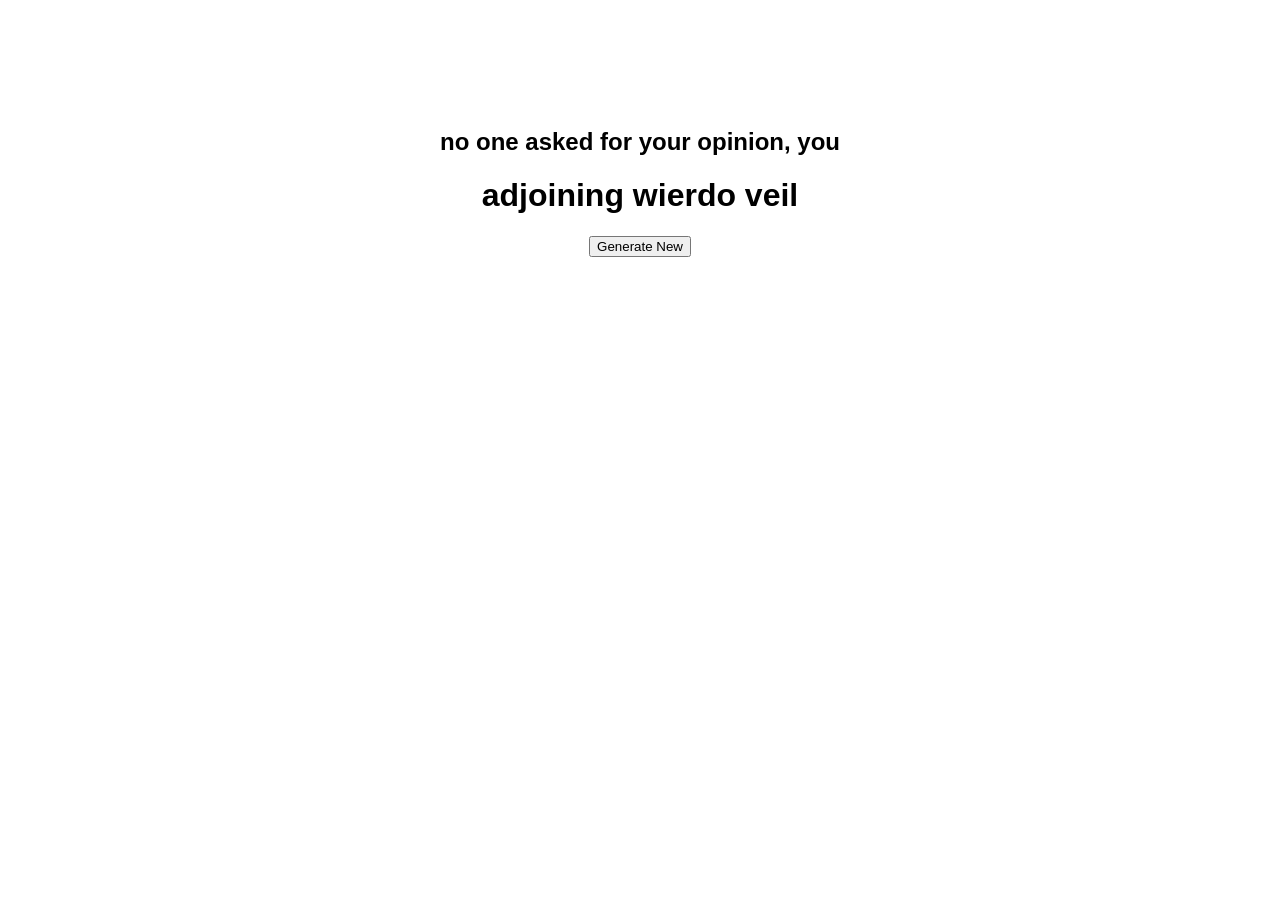
<file: index.html>
<!DOCTYPE html>
    <html lang="en">
      <head>
        <meta charset="UTF-8">
        <title>Strange Insults</title>
        <style>
          body {
            text-align: center;
            font-family: "Arial", Verdana, sans-serif;
            padding-top: 100px;
          }
        </style>
      </head>
  <body>
    <h2 id="sentence"></h2>
    <h1 id="insult"></h1>
    <button onclick="generateNew()">Generate New</button>
  </body>
  <script>
    function generateNew() {
      let sentence = randEle(sentences);
      const adjective = randEle(adjectives);
      const curseWord = randEle(curseWords);
      const noun = randEle(nouns);
      // check for an
      if (sentence[sentence.length - 1] === "a" && sentence[sentence.length - 2] === " " && ["a", "e", "i", "o", "u"].includes(adjective[0])) {
        sentence += "n";
      }
      document.getElementById("sentence").innerText = sentence;
      document.getElementById("insult").innerText = `${adjective} ${curseWord} ${noun}`;
    }

    function randEle(arr) {
      return arr[Math.floor(Math.random() * arr.length)].toLowerCase().trim();
    }
    const sentences = ["no one asked for your opinion, you", "i fail to understand how you've become such a", "get out of my way, you sorry excuse for a", "i cannot believe that you are such a", "you are such a", "i'm getting really tired of this shit, you ", "i can't believe you are even talking to me, you "];
    const adjectives = ["aback", "abaft", "abandoned", "abashed", "aberrant", "abhorrent", "abiding", "abject", "ablaze", "able", "abnormal", "aboard", "abortive", "abounding", "abrasive", "abrupt", "absent", "absorbed", "absorbing", "abstracted", "absurd", "abundant", "abusive", "acceptable", "accessible", "accidental", "accurate", "acid", "acidic", "acoustic", "acrid", "actually", "ad", "hoc", "adamant", "adaptable", "addicted", "adhesive", "adjoining", "adorable", "adventurous", "afraid", "aggressive", "agonizing", "agreeable", "ahead", "ajar", "alcoholic", "alert", "alike", "alive", "alleged", "alluring", "aloof", "amazing", "ambiguous", "ambitious", "amuck", "amused", "amusing", "ancient", "angry", "animated", "annoyed", "annoying", "anxious", "apathetic", "aquatic", "aromatic", "arrogant", "ashamed", "aspiring", "assorted", "astonishing", "attractive", "auspicious", "automatic", "available", "average", "awake", "aware", "awesome", "awful", "axiomatic", "bad", "barbarous", "bashful", "bawdy", "beautiful", "befitting", "belligerent", "beneficial", "bent", "berserk", "best", "better", "bewildered", "big", "billowy", "bite-sized", "bitter", "bizarre", "black", "black-and-white", "bloody", "blue", "blue-eyed", "blushing", "boiling", "boorish", "bored", "boring", "bouncy", "boundless", "brainy", "brash", "brawny", "breakable", "breezy", "brief", "bright", "bright", "broad", "broken", "brown", "bumpy", "burly", "bustling", "busy", "cagey", "calculating", "callous", "calm", "capable", "capricious", "careful", "careless", "caring", "cautious", "ceaseless", "certain", "changeable", "charming", "cheap", "cheerful", "chemical", "chief", "childlike", "chilly", "chivalrous", "chubby", "chunky", "clammy", "classy", "clean", "clear", "clever", "cloistered", "cloudy", "closed", "clumsy", "cluttered", "coherent", "cold", "colorful", "colossal", "combative", "comfortable", "common", "complete", "complex", "concerned", "condemned", "confused", "conscious", "cooing", "cool", "cooperative", "coordinated", "courageous", "cowardly", "crabby", "craven", "crazy", "creepy", "crooked", "crowded", "cruel", "cuddly", "cultured", "cumbersome", "curious", "curly", "curved", "curvy", "cut", "cute", "cute", "cynical", "daffy", "daily", "damaged", "damaging", "damp", "dangerous", "dapper", "dark", "dashing", "dazzling", "dead", "deadpan", "deafening", "dear", "debonair", "decisive", "decorous", "deep", "deeply", "defeated", "defective", "defiant", "delicate", "delicious", "delightful", "demonic", "delirious", "dependent", "depressed", "deranged", "descriptive", "deserted", "detailed", "determined", "devilish", "didactic", "different", "difficult", "diligent", "direful", "dirty", "disagreeable", "disastrous", "discreet", "disgusted", "disgusting", "disillusioned", "dispensable", "distinct", "disturbed", "divergent", "dizzy", "domineering", "doubtful", "drab", "draconian", "dramatic", "dreary", "drunk", "dry", "dull", "dusty", "dynamic", "dysfunctional", "eager", "early", "earsplitting", "earthy", "easy", "eatable", "economic", "educated", "efficacious", "efficient", "eight", "elastic", "elated", "elderly", "electric", "elegant", "elfin", "elite", "embarrassed", "eminent", "empty", "enchanted", "enchanting", "encouraging", "endurable", "energetic", "enormous", "entertaining", "enthusiastic", "envious", "equable", "equal", "erect", "erratic", "ethereal", "evanescent", "evasive", "even excellent excited", "exciting exclusive", "exotic", "expensive", "extra-large extra-small exuberant", "exultant", "fabulous", "faded", "faint fair", "faithful", "fallacious", "false familiar famous", "fanatical", "fancy", "fantastic", "far", " far-flung", " fascinated", "fast", "fat faulty", "fearful fearless", "feeble feigned", "female fertile", "festive", "few fierce", "filthy", "fine", "finicky", "first", " five", " fixed", " flagrant", "flaky", "flashy", "flat", "flawless", "flimsy", " flippant", "flowery", "fluffy", "fluttering", " foamy", "foolish", "foregoing", "forgetful", "fortunate", "four frail", "fragile", "frantic", "free", " freezing", " frequent", " fresh", " fretful", "friendly", "frightened frightening full fumbling functional", "funny", "furry furtive", "future futuristic", "fuzzy ", "gabby", "gainful", "gamy", "gaping", "garrulous", "gaudy", "general gentle", "giant", "giddy", "gifted", "gigantic", "glamorous", "gleaming", "glib", "glistening glorious", "glossy", "godly", "good", "goofy", "gorgeous", "graceful", "grandiose", "grateful gratis", "gray greasy great", "greedy", "green grey grieving", "groovy", "grotesque", "grouchy", "grubby gruesome", "grumpy", "guarded", "guiltless", "gullible gusty", "guttural H habitual", "half", "hallowed", "halting", "handsome", "handsomely", "handy", "hanging", "hapless", "happy", "hard", "hard-to-find", "harmonious", "harsh", "hateful", "heady", "healthy", "heartbreaking", "heavenly heavy hellish", "helpful", "helpless", "hesitant", "hideous high", "highfalutin", "high-pitched", "hilarious", "hissing", "historical", "holistic", "hollow", "homeless", "homely", "honorable", "horrible", "hospitable", "hot huge", "hulking", "humdrum", "humorous", "hungry", "hurried", "hurt", "hushed", "husky", "hypnotic", "hysterical", "icky", "icy", "idiotic", "ignorant", "ill", "illegal", "ill-fated", "ill-informed", "illustrious", "imaginary", "immense", "imminent", "impartial", "imperfect", "impolite", "important", "imported", "impossible", "incandescent", "incompetent", "inconclusive", "industrious", "incredible", "inexpensive", "infamous", "innate", "innocent", "inquisitive", "insidious", "instinctive", "intelligent", "interesting", "internal", "invincible", "irate", "irritating", "itchy", "jaded", "jagged", "jazzy", "jealous", "jittery", "jobless", "jolly", "joyous", "judicious", "juicy", "jumbled", "jumpy", "juvenile", "kaput", "keen", "kind", "kindhearted", "kindly", "knotty", "knowing", "knowledgeable", "known", "labored", "lackadaisical", "lacking", "lame", "lamentable", "languid", "large", "last", "late", "laughable", "lavish", "lazy", "lean", "learned", "left", "legal", "lethal", "level", "lewd", "light", "like", "likeable", "limping", "literate", "little", "lively", "lively", "living", "lonely", "long", "longing", "long-term", "loose", "lopsided", "loud", "loutish", "lovely", "loving", "low", "lowly", "lucky", "ludicrous", "lumpy", "lush", "luxuriant", "lying", "lyrical", "macabre", "macho", "maddening", "madly", "magenta", "magical", "magnificent", "majestic", "makeshift", "male", "malicious", "mammoth", "maniacal", "many", "marked", "massive", "married", "marvelous", "material", "materialistic", "mature", "mean", "measly", "meaty", "medical", "meek", "mellow", "melodic", "melted", "merciful", "mere", "messy", "mighty", "military", "milky", "mindless", "miniature", "minor", "miscreant", "misty", "mixed", "moaning", "modern", "moldy", "momentous", "motionless", "mountainous", "muddled", "mundane", "murky", "mushy", "mute", "mysterious", "naive", "nappy", "narrow", "nasty", "natural", "naughty", "nauseating", "near", "neat", "nebulous", "necessary", "needless", "needy", "neighborly", "nervous", "new", "next", "nice", "nifty", "nimble", "nine", "nippy", "noiseless", "noisy", "nonchalant", "nondescript", "nonstop", "normal", "nostalgic", "nosy", "noxious", "null", "numberless", "numerous", "nutritious", "nutty", "oafish", "obedient", "obeisant", "obese", "obnoxious", "obscene", "obsequious", "observant", "obsolete", "obtainable", "oceanic", "odd", "offbeat", "old", "old-fashioned", "omniscient", "one", "onerous", "open", "opposite", "optimal", "orange", "ordinary", "organic", "ossified", "outgoing", "outrageous", "outstanding", "oval", "overconfident", "overjoyed", "overrated", "overt", "overwrought", "painful", "painstaking", "pale", "paltry", "panicky", "panoramic", "parallel", "parched", "parsimonious", "past", "pastoral", "pathetic", "peaceful", "penitent", "perfect", "periodic", "permissible", "perpetual", "petite", "petite", "phobic", "physical", "picayune", "pink", "piquant", "placid", "plain", "plant", "plastic", "plausible", "pleasant", "plucky", "pointless", "poised", "polite", "political", "poor", "possessive", "possible", "powerful", "precious", "premium", "present", "pretty", "previous", "pricey", "prickly", "private", "probable", "productive", "profuse", "protective", "proud", "psychedelic", "psychotic", "public", "puffy", "pumped", "puny", "purple", "purring", "pushy", "puzzled", "puzzling", "quack", "quaint", "quarrelsome", "questionable", "quick", "quickest", "quiet", "quirky", "quixotic", "quizzical", "rabid", "racial", "ragged", "rainy", "rambunctious", "rampant", "rapid", "rare", "raspy", "ratty", "ready", "real", "rebel", "receptive", "recondite", "red", "redundant", "reflective", "regular", "relieved", "remarkable", "reminiscent", "repulsive", "resolute", "resonant", "responsible", "rhetorical", "rich", "right", "righteous", "rightful", "rigid", "ripe", "ritzy", "roasted", "robust", "romantic", "roomy", "rotten", "rough", "round", "royal", "ruddy", "rude", "rural", "rustic", "ruthless", "sable", "sad", "safe", "salty", "same", "sassy", "satisfying", "savory", "scandalous", "scarce", "scared", "scary", "scattered", "scientific", "scintillating", "scrawny", "screeching", "second", "second-hand", "secret", "secretive", "sedate", "seemly", "selective", "selfish", "separate", "serious", "shaggy", "shaky", "shallow", "sharp", "shiny", "shivering", "shocking", "short", "shrill", "shut", "shy", "sick", "silent", "silent", "silky", "silly", "simple", "simplistic", "sincere", "six", "skillful", "skinny", "sleepy", "slim", "slimy", "slippery", "sloppy", "slow", "small", "smart", "smelly", "smiling", "smoggy", "smooth", "sneaky", "snobbish", "snotty", "soft", "soggy", "solid", "somber", "sophisticated", "sordid", "sore", "sore", "sour", "sparkling", "special", "spectacular", "spicy", "spiffy", "spiky", "spiritual", "spiteful", "splendid", "spooky", "spotless", "spotted", "spotty", "spurious", "squalid", "square", "squealing", "squeamish", "staking", "stale", "standing", "statuesque", "steadfast", "steady", "steep", "stereotyped", "sticky", "stiff", "stimulating", "stingy", "stormy", "straight", "strange", "striped", "strong", "stupendous", "stupid", "sturdy", "subdued", "subsequent", "substantial", "successful", "succinct", "sudden", "sulky", "super", "superb", "superficial", "supreme", "swanky", "sweet", "sweltering", "swift", "symptomatic", "synonymous", "taboo", "tacit", "tacky", "talented", "tall", "tame", "tan", "tangible", "tangy", "tart", "tasteful", "tasteless", "tasty", "tawdry", "tearful", "tedious", "teeny", "teeny-tiny", "telling", "temporary", "ten", "tender tense", "tense", "tenuous", "terrible", "terrific", "tested", "testy", "thankful", "therapeutic", "thick", "thin", "thinkable", "third", "thirsty", "thoughtful", "thoughtless", "threatening", "three", "thundering", "tidy", "tight", "tightfisted", "tiny", "tired", "tiresome", "toothsome", "torpid", "tough", "towering", "tranquil", "trashy", "tremendous", "tricky", "trite", "troubled", "truculent", "true", "truthful", "two", "typical", "ubiquitous", "ugliest", "ugly", "ultra", "unable", "unaccountable", "unadvised", "unarmed", "unbecoming", "unbiased", "uncovered", "understood", "undesirable", "unequal", "unequaled", "uneven", "unhealthy", "uninterested", "unique", "unkempt", "unknown", "unnatural", "unruly", "unsightly", "unsuitable", "untidy", "unused", "unusual", "unwieldy", "unwritten", "upbeat", "uppity", "upset", "uptight", "used", "useful", "useless", "utopian", "utter", "uttermost", "vacuous", "vagabond", "vague", "valuable", "various", "vast", "vengeful", "venomous", "verdant", "versed", "victorious", "vigorous", "violent", "violet", "vivacious", "voiceless", "volatile", "voracious", "vulgar", "wacky", "waggish", "waiting", "", "wakeful", "wandering", "wanting", "warlike", "warm", "wary", "wasteful", "watery", "weak", "wealthy", "weary", "well-groomed", "well-made", "well-off", "well-to-do", "wet", "whimsical", "whispering", "white", "whole", "wholesale", "wicked", "wide", "wide-eyed", "wiggly", "wild", "willing", "windy", "wiry", "wise", "wistful", "witty", "woebegone", "womanly", "wonderful", "wooden", "woozy", "workable", "worried", "worthless", "wrathful", "wretched", "wrong", "wry", "xenophobic", "yellow", "yielding", "young", "youthful", "yummy", "zany", "zealous", "zesty", "zippy", "zonked"];
    const nouns = ["accelerator", "accordion", "account", "accountant", "acknowledgment", "acoustic", "acrylic", "act", "action", "active", "activity", "actor", "actress", "adapter", "addition", "address", "adjustment", "adult", "advantage", "advertisement", "advice", "afghanistan", "africa", "aftermath", "afternoon", "aftershave", "afterthought", "age", "agenda", "agreement", "air", "airbus", "airmail", "airplane", "airport", "airship", "alarm", "albatross", "alcohol", "algebra", "algeria", "alibi", "alley", "alligator", "alloy", "almanac", "alphabet", "alto", "aluminium", "aluminum", "ambulance", "america", "amount", "amusement", "anatomy", "anethesiologist", "anger", "angle", "angora", "animal", "anime", "ankle", "answer", "ant", "antarctica", "anteater", "antelope", "anthony", "anthropology", "apartment", "apology", "apparatus", "apparel", "appeal", "appendix", "apple", "appliance", "approval", "april", "aquarius", "arch", "archaeology", "archeology", "archer", "architecture", "area", "argentina", "argument", "aries", "arithmetic", "arm", "armadillo", "armchair", "armenian", "army", "arrow", "art", "ash", "ashtray", "asia", "asparagus", "asphalt", "asterisk", "astronomy", "athlete", "atm", "atom", "attack", "attempt", "attention", "attic", "attraction", "august", "aunt", "australia", "australian", "author", "authorisation", "authority", "authorization", "avenue", "babies", "baboon", "baby", "back", "backbone", "bacon", "badge", "badger", "bag", "bagel", "bagpipe", "bail", "bait", "baker", "bakery", "balance", "balinese", "ball", "balloon", "bamboo", "banana", "band", "bandana", "bangladesh", "bangle", "banjo", "bank", "bankbook", "banker", "bar", "barbara", "barber", "barge", "baritone", "barometer", "base", "baseball", "basement", "basin", "basket", "basketball", "bass", "bassoon", "bat", "bath", "bathroom", "bathtub", "battery", "battle", "bay", "beach", "bead", "beam", "bean", "bear", "beard", "beast", "beat", "beautician", "beauty", "beaver", "bed", "bedroom", "bee", "beech", "beef", "beer", "beet", "beetle", "beggar", "beginner", "begonia", "behavior", "belgian", "belief", "believe", "bell", "belt", "bench", "bengal", "beret", "berry", "bestseller", "betty", "bibliography", "bicycle", "bike", "bill", "billboard", "biology", "biplane", "birch", "bird", "birth", "birthday", "bit", "bite", "black", "bladder", "blade", "blanket", "blinker", "blizzard", "block", "blood", "blouse", "blow", "blowgun", "blue", "board", "boat", "bobcat", "body", "bolt", "bomb", "bomber", "bone", "bongo", "bonsai", "book", "bookcase", "booklet", "boot", "border", "botany", "bottle", "bottom", "boundary", "bow", "bowl", "bowling", "box", "boy", "bra", "brace", "bracket", "brain", "brake", "branch", "brand", "brandy", "brass", "brazil", "bread", "break", "breakfast", "breath", "brian", "brick", "bridge", "british", "broccoli", "brochure", "broker", "bronze", "brother", "brother-in-law", "brow", "brown", "brush", "bubble", "bucket", "budget", "buffer", "buffet", "bugle", "building", "bulb", "bull", "bulldozer", "bumper", "bun", "burglar", "burma", "burn", "burst", "bus", "bush", "business", "butane", "butcher", "butter", "button", "buzzard", "c-clamp", "cabbage", "cabinet", "cable", "cactus", "cafe", "cake", "calculator", "calculus", "calendar", "calf", "call", "camel", "camera", "camp", "can", "canada", "canadian", "cancer", "candle", "cannon", "canoe", "canvas", "cap", "capital", "cappelletti", "capricorn", "captain", "caption", "car", "caravan", "carbon", "card", "cardboard", "cardigan", "care", "carnation", "carol", "carp", "carpenter", "carriage", "carrot", "cart", "cartoon", "case", "cast", "castanet", "cat", "catamaran", "caterpillar", "cathedral", "catsup", "cattle", "cauliflower", "cause", "caution", "cave", "cd", "ceiling", "celery", "celeste", "cell", "cellar", "cello", "celsius", "cement", "cemetery", "cent", "centimeter", "century", "ceramic", "cereal", "certification", "chain", "chair", "chalk", "chance", "change", "channel", "character", "chard", "charles", "chauffeur", "check", "cheek", "cheese", "cheetah", "chef", "chemistry", "cheque", "cherries", "cherry", "chess", "chest", "chick", "chicken", "chicory", "chief", "child", "children", "chill", "chime", "chimpanzee", "chin", "china", "chinese", "chive", "chocolate", "chord", "christmas", "christopher", "chronometer", "church", "cicada", "cinema", "circle", "circulation", "cirrus", "citizenship", "city", "clam", "clarinet", "class", "claus", "clave", "clef", "clerk", "click", "client", "climb", "clipper", "cloakroom", "clock", "close", "closet", "cloth", "cloud", "cloudy", "clover", "club", "clutch", "coach", "coal", "coast", "coat", "cobweb", "cockroach", "cocktail", "cocoa", "cod", "coffee", "coil", "coin", "coke", "cold", "collar", "college", "collision", "colombia", "colon", "colony", "color", "colt", "column", "columnist", "comb", "comfort", "comic", "comma", "command", "commission", "committee", "community", "company", "comparison", "competition", "competitor", "composer", "composition", "computer", "condition", "condor", "cone", "confirmation", "conga", "congo", "conifer", "connection", "consonant", "continent", "control", "cook", "cooking", "copper", "copy", "copyright", "cord", "cork", "cormorant", "corn", "cornet", "correspondent", "cost", "cotton", "couch", "cougar", "cough", "country", "course", "court", "cousin", "cover", "cow", "cowbell", "crab", "crack", "cracker", "craftsman", "crate", "crawdad", "crayfish", "crayon", "cream", "creator", "creature", "credit", "creditor", "creek", "crib", "cricket", "crime", "criminal", "crocodile", "crocus", "croissant", "crook", "crop", "cross", "crow", "crowd", "crown", "crush", "cry", "cub", "cuban", "cucumber", "cultivator", "cup", "cupboard", "cupcake", "curler", "currency", "current", "curtain", "curve", "cushion", "custard", "customer", "cut", "cuticle", "cycle", "cyclone", "cylinder", "cymbal", "dad", "daffodil", "dahlia", "daisy", "damage", "dance", "dancer", "danger", "daniel", "dash", "dashboard", "database", "date", "daughter", "david", "day", "dead", "deadline", "deal", "death", "deborah", "debt", "debtor", "decade", "december", "decimal", "decision", "decrease", "dedication", "deer", "defense", "deficit", "degree", "delete", "delivery", "den", "denim", "dentist", "deodorant", "department", "deposit", "description", "desert", "design", "desire", "desk", "dessert", "destruction", "detail", "detective", "development", "dew", "diamond", "diaphragm", "dibble", "dictionary", "dietician", "difference", "digestion", "digger", "digital", "dill", "dime", "dimple", "dinghy", "dinner", "dinosaur", "diploma", "dipstick", "direction", "dirt", "disadvantage", "discovery", "discussion", "disease", "disgust", "dish", "distance", "distribution", "distributor", "diving", "division", "divorced", "dock", "doctor", "dog", "dogsled", "doll", "dollar", "dolphin", "domain", "donald", "donkey", "donna", "door", "dorothy", "double", "doubt", "downtown", "dragon", "dragonfly", "drain", "drake", "drama", "draw", "drawbridge", "drawer", "dream", "dredger", "dress", "dresser", "dressing", "drill", "drink", "drive", "driver", "driving", "drizzle", "drop", "drug", "drum", "dry", "dryer", "duck", "duckling", "dugout", "dungeon", "dust", "eagle", "ear", "earth", "earthquake", "ease", "east", "edge", "edger", "editor", "editorial", "education", "edward", "eel", "effect", "egg", "eggnog", "eggplant", "egypt", "eight", "elbow", "element", "elephant", "elizabeth", "ellipse", "emery", "employee", "employer", "encyclopedia", "end", "enemy", "energy", "engine", "engineer", "engineering", "english", "enquiry", "entrance", "environment", "epoch", "epoxy", "equinox", "equipment", "era", "error", "estimate", "ethernet", "ethiopia", "euphonium", "europe", "evening", "event", "ex-husband", "ex-wife", "examination", "example", "exchange", "exclamation", "exhaust", "existence", "expansion", "experience", "expert", "explanation", "eye", "eyebrow", "eyelash", "eyeliner", "face", "facilities", "fact", "factory", "fahrenheit", "fairies", "fall", "family", "fan", "fang", "farm", "farmer", "fat", "father", "father-in-law", "faucet", "fear", "feast", "feather", "feature", "february", "fedelini", "feedback", "feeling", "feet", "felony", "female", "fender", "ferry", "ferryboat", "fertilizer", "fiber", "fiberglass", "fibre", "fiction", "field", "fifth", "fight", "fighter", "file", "find", "fine", "finger", "fir", "fire", "fired", "fireman", "fireplace", "firewall", "fish", "fisherman", "flag", "flame", "flare", "flat", "flavor", "flax", "flesh", "flight", "flock", "flood", "floor", "flower", "flugelhorn", "flute", "fly", "foam", "fog", "fold", "font", "food", "foot", "football", "footnote", "force", "forecast", "forehead", "forest", "forgery", "fork", "form", "format", "fortnight", "foundation", "fountain", "fowl", "fox", "foxglove", "fragrance", "frame", "france", "freckle", "freeze", "freezer", "freighter", "french", "freon", "friction", "friday", "fridge", "friend", "frog", "front", "frost", "frown", "fruit", "fuel", "fur", "furniture", "galley", "gallon", "game", "gander", "garage", "garden", "garlic", "gas", "gasoline", "gate", "gateway", "gauge", "gazelle", "gear", "gearshift", "geese", "gemini", "gender", "geography", "geology", "geometry", "george", "geranium", "german", "germany", "ghana", "ghost", "giant", "giraffe", "girdle", "girl", "gladiolus", "glass", "glider", "gliding", "glockenspiel", "glove", "glue", "goal", "goat", "gold", "goldfish", "golf", "gondola", "gong", "good-bye", "goose", "gore-tex", "gorilla", "gosling", "government", "governor", "grade", "grain", "gram", "granddaughter", "grandfather", "grandmother", "grandson", "grape", "graphic", "grass", "grasshopper", "gray", "grease", "great-grandfather", "great-grandmother", "greece", "greek", "green", "grenade", "grey", "grill", "grip", "ground", "group", "grouse", "growth", "guarantee", "guatemalan", "guide", "guilty", "guitar", "gum", "gun", "gym", "gymnast", "hacksaw", "hail", "hair", "haircut", "half-brother", "half-sister", "halibut", "hall", "hallway", "hamburger", "hammer", "hamster", "hand", "handball", "handicap", "handle", "handsaw", "harbor", "hardboard", "hardcover", "hardhat", "hardware", "harmonica", "harmony", "harp", "hat", "hate", "hawk", "head", "headlight", "headline", "health", "hearing", "heart", "heat", "heaven", "hedge", "height", "helen", "helicopter", "helium", "hell", "helmet", "help", "hemp", "hen", "heron", "herring", "hexagon", "hill", "himalayan", "hip", "hippopotamus", "history", "hobbies", "hockey", "hoe", "hole", "holiday", "home", "honey", "hood", "hook", "hope", "horn", "horse", "hose", "hospital", "hot", "hour", "hourglass", "house", "hovercraft", "hub", "hubcap", "humidity", "humor", "hurricane", "hyacinth", "hydrant", "hydrofoil", "hydrogen", "hyena", "hygienic", "ice", "icebreaker", "icicle", "icon", "idea", "ikebana", "illegal", "imprisonment", "improvement", "impulse", "inch", "income", "increase", "index", "india", "indonesia", "industry", "ink", "innocent", "input", "insect", "instruction", "instrument", "insulation", "insurance", "interactive", "interest", "internet", "interviewer", "intestine", "invention", "inventory", "invoice", "iran", "iraq", "iris", "iron", "island", "israel", "italian", "italy", "jacket", "jaguar", "jail", "jam", "james", "january", "japan", "japanese", "jar", "jasmine", "jason", "jaw", "jeans", "jeep", "jeff", "jelly", "jellyfish", "jennifer", "jet", "jewel", "jogging", "john", "join", "joke", "joseph", "journey", "judge", "judo", "juice", "july", "jumbo", "jump", "jumper", "june", "jury", "justice", "jute", "kale", "kamikaze", "kangaroo", "karate", "karen", "kayak", "kendo", "kenneth", "kenya", "ketchup", "kettle", "kettledrum", "kevin", "key", "keyboard", "keyboarding", "kick", "kidney", "kilogram", "kilometer", "kimberly", "kiss", "kitchen", "kite", "kitten", "kitty", "knee", "knickers", "knife", "knight", "knot", "knowledge", "kohlrabi", "korean", "laborer", "lace", "ladybug", "lake", "lamb", "lamp", "lan", "land", "landmine", "language", "larch", "lasagna", "latency", "latex", "lathe", "laugh", "laundry", "laura", "law", "lawyer", "layer", "lead", "leaf", "learning", "leather", "leek", "leg", "legal", "lemonade", "lentil", "leo", "leopard", "letter", "lettuce", "level", "libra", "library", "license", "lier", "lift", "light", "lightning", "lilac", "lily", "limit", "linda", "line", "linen", "link", "lion", "lip", "lipstick", "liquid", "liquor", "lisa", "list", "literature", "litter", "liver", "lizard", "llama", "loaf", "loan", "lobster", "lock", "locket", "locust", "look", "loss", "lotion", "love", "low", "lumber", "lunch", "lunchroom", "lung", "lunge", "lute", "luttuce", "lycra", "lynx", "lyocell", "lyre", "lyric", "macaroni", "machine", "macrame", "magazine", "magic", "magician", "maid", "mail", "mailbox", "mailman", "makeup", "malaysia", "male", "mall", "mallet", "man", "manager", "mandolin", "manicure", "manx", "map", "maple", "maraca", "marble", "march", "margaret", "margin", "maria", "marimba", "mark", "market", "married", "mary", "mascara", "mask", "mass", "match", "math", "mattock", "may", "mayonnaise", "meal", "measure", "meat", "mechanic", "medicine", "meeting", "melody", "memory", "men", "menu", "mercury", "message", "metal", "meteorology", "meter", "methane", "mexican", "mexico", "mice", "michael", "michelle", "microwave", "middle", "mile", "milk", "milkshake", "millennium", "millimeter", "millisecond", "mimosa", "mind", "mine", "mini-skirt", "minibus", "minister", "mint", "minute", "mirror", "missile", "mist", "mistake", "mitten", "moat", "modem", "mole", "mom", "monday", "money", "monkey", "month", "moon", "morning", "morocco", "mosque", "mosquito", "mother", "mother-in-law", "motion", "motorboat", "motorcycle", "mountain", "mouse", "moustache", "mouth", "move", "multi-hop", "multimedia", "muscle", "museum", "music", "musician", "mustard", "myanmar", "nail", "name", "nancy", "napkin", "narcissus", "nation", "neck", "need", "needle", "neon", "nepal", "nephew", "nerve", "nest", "net", "network", "news", "newsprint", "newsstand", "nic", "nickel", "niece", "nigeria", "night", "nitrogen", "node", "noise", "noodle", "north", "north america", "north korea", "norwegian", "nose", "note", "notebook", "notify", "novel", "november", "number", "numeric", "nurse", "nut", "nylon", "oak", "oatmeal", "objective", "oboe", "observation", "occupation", "ocean", "ocelot", "octagon", "octave", "october", "octopus", "odometer", "offence", "offer", "office", "oil", "okra", "olive", "onion", "open", "opera", "operation", "ophthalmologist", "opinion", "option", "orange", "orchestra", "orchid", "order", "organ", "organisation", "organization", "ornament", "ostrich", "otter", "ounce", "output", "outrigger", "oval", "oven", "overcoat", "owl", "owner", "ox", "oxygen", "oyster", "package", "packet", "page", "pail", "pain", "paint", "pair", "pajama", "pakistan", "palm", "pamphlet", "pan", "pancake", "pancreas", "panda", "pansy", "panther", "panties", "pantry", "pants", "panty", "pantyhose", "paper", "paperback", "parade", "parallelogram", "parcel", "parent", "parentheses", "park", "parrot", "parsnip", "part", "particle", "partner", "partridge", "party", "passbook", "passenger", "passive", "pasta", "paste", "pastor", "pastry", "patch", "path", "patient", "patio", "patricia", "paul", "payment", "pea", "peace", "peak", "peanut", "pear", "pedestrian", "pediatrician", "peen", "peer-to-peer", "pelican", "pen", "penalty", "pencil", "pendulum", "pentagon", "peony", "pepper", "perch", "perfume", "period", "periodical", "peripheral", "permission", "persian", "person", "peru", "pest", "pet", "pharmacist", "pheasant", "philippines", "philosophy", "phone", "physician", "piano", "piccolo", "pickle", "picture", "pie", "pig", "pigeon", "pike", "pillow", "pilot", "pimple", "pin", "pine", "ping", "pink", "pint", "pipe", "pisces", "pizza", "place", "plain", "plane", "planet", "plant", "plantation", "plaster", "plasterboard", "plastic", "plate", "platinum", "play", "playground", "playroom", "pleasure", "plier", "plot", "plough", "plow", "plywood", "pocket", "poet", "point", "poison", "poland", "police", "policeman", "polish", "politician", "pollution", "polo", "polyester", "pond", "popcorn", "poppy", "population", "porch", "porcupine", "port", "porter", "position", "possibility", "postage", "postbox", "pot", "potato", "poultry", "pound", "powder", "power", "precipitation", "preface", "prepared", "pressure", "price", "priest", "print", "printer", "prison", "probation", "process", "processing", "produce", "product", "production", "professor", "profit", "promotion", "propane", "property", "prose", "prosecution", "protest", "protocol", "pruner", "psychiatrist", "psychology", "ptarmigan", "puffin", "pull", "puma", "pump", "pumpkin", "punch", "punishment", "puppy", "purchase", "purple", "purpose", "push", "pvc", "pyjama", "pyramid", "quail", "quality", "quart", "quarter", "quartz", "queen", "question", "quicksand", "quiet", "quill", "quilt", "quince", "quit", "quiver", "quotation", "rabbi", "rabbit", "racing", "radar", "radiator", "radio", "radish", "raft", "rail", "railway", "rain", "rainbow", "raincoat", "rainstorm", "rake", "ramie", "random", "range", "rat", "rate", "raven", "ravioli", "ray", "rayon", "reaction", "reading", "reason", "receipt", "recess", "record", "recorder", "rectangle", "red", "reduction", "refrigerator", "refund", "regret", "reindeer", "relation", "relative", "religion", "relish", "reminder", "repair", "replace", "report", "representative", "request", "resolution", "respect", "responsibility", "rest", "restaurant", "result", "retailer", "revolve", "revolver", "reward", "rhinoceros", "rhythm", "rice", "richard", "riddle", "rifle", "ring", "rise", "risk", "river", "riverbed", "road", "roadway", "roast", "robert", "robin", "rock", "rocket", "rod", "roll", "romania", "romanian", "ronald", "roof", "room", "rooster", "root", "rose", "rotate", "route", "router", "rowboat", "rub", "rubber", "rugby", "rule", "run", "russia", "russian", "rutabaga", "ruth", "sack", "sagittarius", "sail", "sailboat", "sailor", "salad", "salary", "sale", "salesman", "salmon", "salt", "sampan", "samurai", "sand", "sandra", "sandwich", "santa", "sarah", "sardine", "satin", "saturday", "sauce", "saudi arabia", "sausage", "save", "saw", "saxophone", "scale", "scallion", "scanner", "scarecrow", "scarf", "scene", "scent", "schedule", "school", "science", "scissors", "scooter", "scorpio", "scorpion", "scraper", "screen", "screw", "screwdriver", "sea", "seagull", "seal", "seaplane", "search", "seashore", "season", "seat", "second", "secretary", "secure", "security", "seed", "seeder", "segment", "select", "selection", "self", "semicircle", "semicolon", "sense", "sentence", "separated", "september", "servant", "server", "session", "sex", "shade", "shadow", "shake", "shallot", "shame", "shampoo", "shape", "share", "shark", "sharon", "shears", "sheep", "sheet", "shelf", "shell", "shield", "shingle", "ship", "shirt", "shock", "shoe", "shoemaker", "shop", "shorts", "shoulder", "shovel", "show", "shrimp", "shrine", "siamese", "siberian", "side", "sideboard", "sidecar", "sidewalk", "sign", "signature", "silica", "silk", "silver", "sing", "singer", "single", "sink", "sister", "sister-in-law", "size", "skate", "skiing", "skill", "skin", "skirt", "sky", "slash", "slave", "sled", "sleep", "sleet", "slice", "slime", "slip", "slipper", "slope", "smash", "smell", "smile", "smoke", "snail", "snake", "sneeze", "snow", "snowboarding", "snowflake", "snowman", "snowplow", "snowstorm", "soap", "soccer", "society", "sociology", "sock", "soda", "sofa", "softball", "softdrink", "software", "soil", "soldier", "son", "song", "soprano", "sort", "sound", "soup", "sousaphone", "south africa", "south america", "south korea", "soy", "soybean", "space", "spade", "spaghetti", "spain", "spandex", "spark", "sparrow", "spear", "specialist", "speedboat", "sphere", "sphynx", "spider", "spike", "spinach", "spleen", "sponge", "spoon", "spot", "spring", "sprout", "spruce", "spy", "square", "squash", "squid", "squirrel", "stage", "staircase", "stamp", "star", "start", "starter", "state", "statement", "station", "statistic", "steam", "steel", "stem", "step", "step-aunt", "step-brother", "step-daughter", "step-father", "step-grandfather", "step-grandmother", "step-mother", "step-sister", "step-son", "step-uncle", "stepdaughter", "stepmother", "stepson", "steven", "stew", "stick", "stinger", "stitch", "stock", "stocking", "stomach", "stone", "stool", "stop", "stopsign", "stopwatch", "store", "storm", "story", "stove", "stranger", "straw", "stream", "street", "streetcar", "stretch", "string", "structure", "study", "sturgeon", "submarine", "substance", "subway", "success", "sudan", "suede", "sugar", "suggestion", "suit", "summer", "sun", "sunday", "sundial", "sunflower", "sunshine", "supermarket", "supply", "support", "surfboard", "surgeon", "surname", "surprise", "susan", "sushi", "swallow", "swamp", "swan", "sweater", "sweatshirt", "sweatshop", "swedish", "sweets", "swim", "swimming", "swing", "swiss", "switch", "sword", "swordfish", "sycamore", "syria", "syrup", "system", "t-shirt", "table", "tablecloth", "tabletop", "tachometer", "tadpole", "tail", "tailor", "taiwan", "talk", "tank", "tanker", "tanzania", "target", "taste", "taurus", "tax", "taxi", "taxicab", "tea", "teacher", "teaching", "team", "technician", "teeth", "television", "teller", "temper", "temperature", "temple", "tempo", "tendency", "tennis", "tenor", "tent", "territory", "test", "text", "textbook", "texture", "thailand", "theater", "theory", "thermometer", "thing", "thistle", "thomas", "thought", "thread", "thrill", "throat", "throne", "thumb", "thunder", "thunderstorm", "thursday", "ticket", "tie", "tiger", "tights", "tile", "timbale", "time", "timer", "timpani", "tin", "tip", "tire", "titanium", "title", "toad", "toast", "toe", "toenail", "toilet", "tom-tom", "tomato", "ton", "tongue", "tooth", "toothbrush", "toothpaste", "top", "tornado", "tortellini", "tortoise", "touch", "tower", "town", "toy", "tractor", "trade", "traffic", "trail", "train", "tramp", "transaction", "transmission", "transport", "trapezoid", "tray", "treatment", "tree", "trial", "triangle", "trick", "trigonometry", "trip", "trombone", "trouble", "trousers", "trout", "trowel", "truck", "trumpet", "trunk", "tsunami", "tub", "tuba", "tuesday", "tugboat", "tulip", "tuna", "tune", "turkey", "turkish", "turn", "turnip", "turnover", "turret", "turtle", "tv", "twig", "twilight", "twine", "twist", "typhoon", "tyvek", "uganda", "ukraine", "ukrainian", "umbrella", "uncle", "underclothes", "underpants", "undershirt", "underwear", "unit", "united kingdom", "unshielded", "use", "utensil", "uzbekistan", "vacation", "vacuum", "valley", "value", "van", "var verbs = [aardvark", "vase", "vault", "vegetable", "vegetarian", "veil", "vein", "velvet", "venezuela", "venezuelan", "verdict", "vermicelli", "verse", "vessel", "vest", "veterinarian", "vibraphone", "vietnam", "view", "vinyl", "viola", "violet", "violin", "virgo", "viscose", "vise", "vision", "visitor", "voice", "volcano", "volleyball", "voyage", "vulture", "waiter", "waitress", "walk", "wall", "wallaby", "wallet", "walrus", "war", "warm", "wash", "washer", "wasp", "waste", "watch", "watchmaker", "water", "waterfall", "wave", "wax", "way", "wealth", "weapon", "weasel", "weather", "wedge", "wednesday", "weed", "weeder", "week", "weight", "whale", "wheel", "whip", "whiskey", "whistle", "white", "wholesaler", "whorl", "wilderness", "william", "willow", "wind", "windchime", "window", "windscreen", "windshield", "wine", "wing", "winter", "wire", "wish", "witch", "withdrawal", "witness", "wolf", "woman", "women", "wood", "wool", "woolen", "word", "work", "workshop", "worm", "wound", "wrecker", "wren", "wrench", "wrinkle", "wrist", "writer", "xylophone", "yacht", "yak", "yam", "yard", "yarn", "year", "yellow", "yew", "yogurt", "yoke", "yugoslavian", "zebra", "zephyr", "zinc", "zipper", "zone", "zoo", "zoology"];
    const curseWords = ["fuck", "ass", "horny", "piss", "asshole", "bitch", "cock", "dick", "pussy", "vagina", "cunt", "shit", "poop", "boob", "taint", "bastard", "anal", "doggy-style", "arse", "bellend", "penis", "butt", "balls", "testicles", "crap", "dumbass", "witch", "fucker", "dickhead", "hell", "prick", "cocksucker", "shithead", "wanker", 'Alcoholic', 'Amateur', 'Analphabet', 'Anarchist', 'Ape', 'Arse', 'Arselicker', 'Ass', 'Ass master', 'Ass-kisser', 'Ass-nugget', 'Ass-wipe', 'Asshole', 'Baby', 'Backwoodsman', 'Balls', 'Bandit', 'Barbar', 'Bastard', 'Bastard', 'Beavis', 'Beginner', 'Biest', 'Bitch', 'Blubber gut', 'Bogeyman', 'Booby', 'Boozer', 'Bozo', 'Brain-fart', 'Brainless', 'Brainy', 'Brontosaurus', 'Brownie', 'Bugger', 'Bugger, silly', 'Bulloks', 'Bum', 'Bum-fucker', 'Butt', 'Buttfucker', 'Butthead', 'Callboy', 'Callgirl', 'Camel', 'Cannibal', 'Cave man', 'Chaavanist', 'Chaot', 'Chauvi', 'Cheater', 'Chicken', 'Children fucker', 'Clit', 'Clown', 'Cock', 'Cock master', 'Cock up', 'Cockboy', 'Cockfucker', 'Cockroach', 'Coky', 'Con merchant', 'Con-man', 'Country bumpkin', 'Cow', 'Creep', 'Creep', 'Cretin', 'Criminal', 'Cunt', 'Cunt sucker', 'Daywalker', 'Deathlord', 'Derr brain', 'Desperado', 'Devil', 'Dickhead', 'Dinosaur', 'Disguesting packet', 'Diz brain', 'Do-Do', 'Dog', 'Dog, dirty', 'Dogshit', 'Donkey', 'Drakula', 'Dreamer', 'Drinker', 'Drunkard', 'Dufus', 'Dulles', 'Dumbo', 'Dummy', 'Dumpy', 'Egoist', 'Eunuch', 'Exhibitionist', 'Fake', 'Fanny', 'Farmer', 'Fart', 'Fart, shitty', 'Fatso', 'Fellow', 'Fibber', 'Fish', 'Fixer', 'Flake', 'Flash Harry', 'Freak', 'Frog', 'Fuck', 'Fuck face', 'Fuck head', 'Fuck noggin', 'Fucker', 'Gangster', 'Ghost', 'Goose', 'Gorilla', 'Grouch', 'Grumpy', 'Head, fat', 'Hell dog', 'Hillbilly', 'Hippie', 'Hooligan', 'Horse fucker', 'Idiot', 'Ignoramus', 'Jack-ass', 'Jerk', 'Joker', 'Junkey', 'Killer', 'Lard face', 'Latchkey child', 'Learner', 'Liar', 'Looser', 'Lucky', 'Lumpy', 'Luzifer', 'Macho', 'Macker', 'Man, old', 'Minx', 'Missing link', 'Monkey', 'Monster', 'Motherfucker', 'Mucky pub', 'Mutant', 'Neanderthal', 'Nerfhearder', 'Nobody', 'Nurd', 'Oddball', 'Oger', 'Oil dick', 'Old fart', 'Orang-Uthan', 'Original', 'Outlaw', 'Pack', 'Pain in the ass', 'Pavian', 'Pencil dick', 'Pervert', 'Pig', 'Piggy-wiggy', 'Pirate', 'Pornofreak', 'Prick', 'Prolet', 'Querulant', 'Rat', 'Rat-fink', 'Reject', 'Retard', 'Riff-Raff', 'Ripper', 'Roboter', 'Rowdy', 'Rufian', 'Sack', 'Sadist', 'Saprophyt', 'Satan', 'Scarab', 'Schfincter', 'Shark', 'Shit eater', 'Shithead', 'Simulant', 'Skunk', 'Skuz bag', 'Slave', 'Sleeze', 'Sleeze bag', 'Slimer', 'Slimy bastard', 'Small pricked', 'Snail', 'Snake', 'Snob', 'Snot', 'Son of a bitch ', 'Square', 'Stinker', 'Stripper', 'Stunk', 'Swindler', 'Swine', 'Teletubby', 'Thief', 'Toilett cleaner', 'Tussi', 'Typ', 'Unlike', 'Vampir', 'Vandale', 'Varmit', 'Wallflower', 'Wanker', 'Wanker, bloody', 'Weeze Bag', 'Whore', 'Wierdo', 'Wino', 'Witch', 'Womanizer', 'Woody allen', 'Worm', 'Xena', 'Xenophebe', 'Xenophobe', 'XXX Watcher', 'Yak', 'Yeti', 'Zit face', ];
    generateNew();
  </script> 
</body>
</html>
</file>
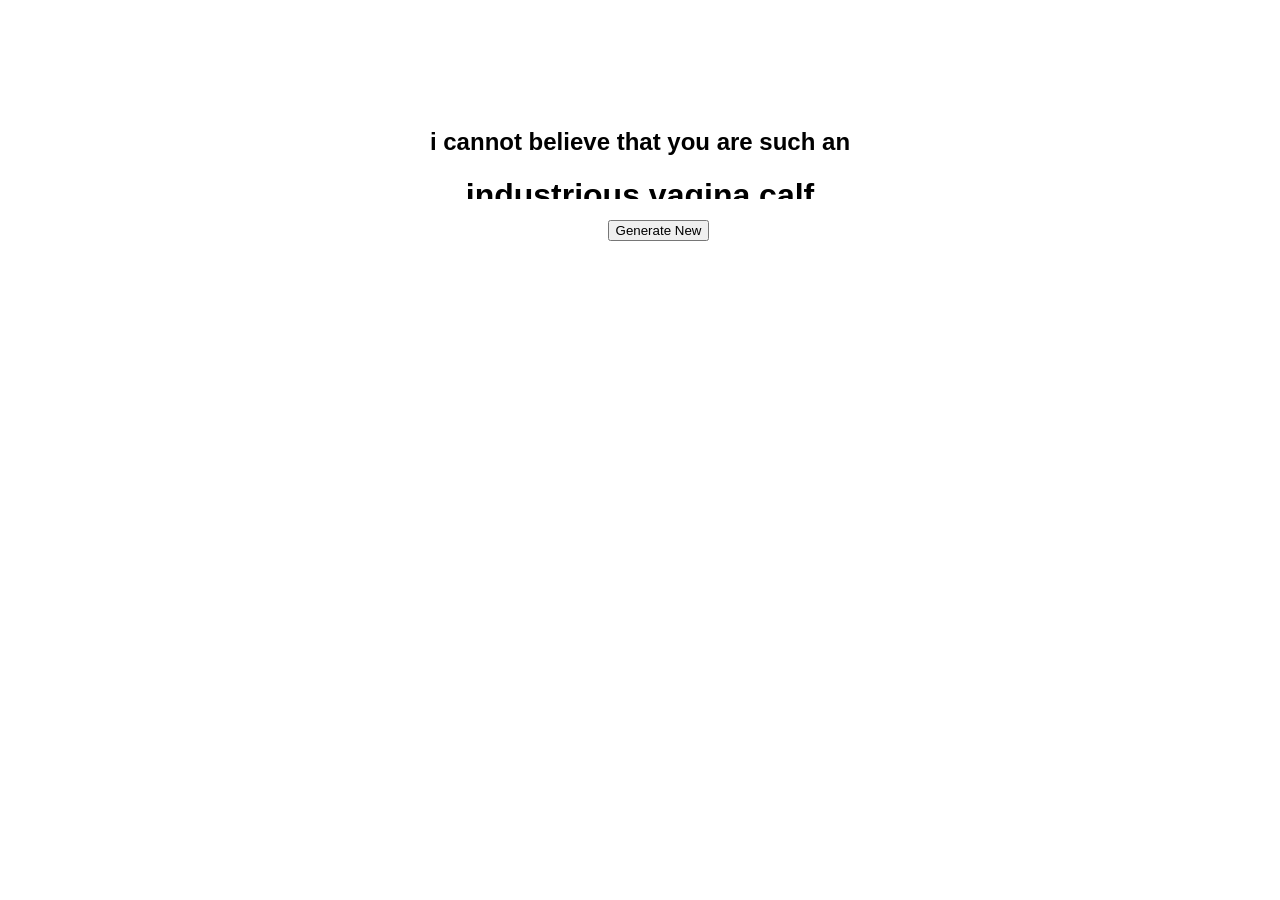
<file: editable.html>
<!DOCTYPE html><html class="" lang=""><head><script type="text/javascript" class="silex-json-styles" data-silex-static="">
    window.silex = window.silex || {}
    window.silex.data = {"site":{"width":1200},"pages":[{"id":"page-page-1","displayName":"Page 1","link":{"linkType":"LinkTypePage","href":"#!page-page-1"},"canDelete":true,"canProperties":true,"canMove":true,"canRename":true,"opened":false}]}</script>
    <meta charset="UTF-8">
    <!-- generator meta tag -->
    <!-- leave this for stats and Silex version check -->
    <meta name="generator" content="Silex v2.2.14">
    <!-- End of generator meta tag -->
    <script type="text/javascript" src="https://editor.silex.me/static/2.12/jquery.js" data-silex-static=""></script>
    <script type="text/javascript" src="https://editor.silex.me/static/2.12/jquery-ui.js" data-silex-static="" data-silex-remove-publish=""></script>
    <script type="text/javascript" src="https://editor.silex.me/static/2.12/pageable.js" data-silex-static="" data-silex-remove-publish=""></script>
    <script type="text/javascript" src="https://editor.silex.me/static/2.12/front-end.js" data-silex-static=""></script>
    <link rel="stylesheet" href="https://editor.silex.me/static/2.12/normalize.css" data-silex-static="">
    <link rel="stylesheet" href="https://editor.silex.me/static/2.12/front-end.css" data-silex-static="">

    <style class="silex-style"></style>
    <script type="text/javascript" class="silex-script"></script>
    <style class="silex-inline-styles">.body-initial {background-color: rgba(255,255,255,1); position: static;}.silex-id-1652493806635-1 {width: 1011px; min-height: 618px; background-color: rgb(255, 255, 255); position: absolute; top: 198.99602699279785px; left: 152.98809599876404px;}@media only screen and (max-width: 480px) {}</style>
    <title></title>
    

    
<style class="silex-prodotype-style" data-style-id="all-style">.text-element > .silex-element-content {font-family: 'Roboto', sans-serif;}</style><link href="https://fonts.googleapis.com/css?family=Roboto" rel="stylesheet" class="silex-custom-font"><meta name="viewport" content="width=device-width, initial-scale=1"><style class="silex-style-settings">.website-width {width: 1200px;}@media (min-width: 481px) {.silex-editor {min-width: 1400px;}}</style><!-- Silex HEAD tag do not remove -->
<!DOCTYPE html>
<html lang="en">
<head>
    <meta charset="UTF-8">
    <title>Strange Insults</title>
    <style>
        body {
            text-align: center;
            font-family: "Arial", Verdana, sans-serif;
            padding-top: 100px;
        }
    </style>
</head>
<body>
<h2 id="sentence"></h2>
<h1 id="insult"></h1>
<button onclick="generateNew()">Generate New</button>
</body>
<script>
	function generateNew() {
		let sentence    = randEle(sentences);
		const adjective = randEle(adjectives);
		const curseWord = randEle(curseWords);
		const noun      = randEle(nouns);

		// check for an
		if (
			sentence[sentence.length - 1] === "a" &&
			sentence[sentence.length - 2] === " " &&
			["a", "e", "i", "o", "u"].includes(adjective[0])
		) {
			sentence += "n";
		}

		document.getElementById("sentence").innerText = sentence;
		document.getElementById("insult").innerText   = `${adjective} ${curseWord} ${noun}`;
	}

	function randEle(arr) {
		return arr[Math.floor(Math.random() * arr.length)].toLowerCase().trim();
	}

	// sources:
	// http://www.hyperhero.com/en/insults.htm
	// https://gist.github.com/ijmacdowell/8325491

	const sentences = [
		"no one asked for your opinion, you",
		"i fail to understand how you've become such a",
		"get out of my way, you sorry excuse for a",
		"i cannot believe that you are such a",
		"you are such a",
		"i'm getting really tired of this shit, you ",
		"i can't believe you are even talking to me, you "
	];

	const adjectives = ["aback", "abaft", "abandoned", "abashed", "aberrant", "abhorrent", "abiding", "abject", "ablaze", "able", "abnormal", "aboard", "abortive", "abounding", "abrasive", "abrupt", "absent", "absorbed", "absorbing", "abstracted", "absurd", "abundant", "abusive", "acceptable", "accessible", "accidental", "accurate", "acid", "acidic", "acoustic", "acrid", "actually", "ad", "hoc", "adamant", "adaptable", "addicted", "adhesive", "adjoining", "adorable", "adventurous", "afraid", "aggressive", "agonizing", "agreeable", "ahead", "ajar", "alcoholic", "alert", "alike", "alive", "alleged", "alluring", "aloof", "amazing", "ambiguous", "ambitious", "amuck", "amused", "amusing", "ancient", "angry", "animated", "annoyed", "annoying", "anxious", "apathetic", "aquatic", "aromatic", "arrogant", "ashamed", "aspiring", "assorted", "astonishing", "attractive", "auspicious", "automatic", "available", "average", "awake", "aware", "awesome", "awful", "axiomatic", "bad", "barbarous", "bashful", "bawdy", "beautiful", "befitting", "belligerent", "beneficial", "bent", "berserk", "best", "better", "bewildered", "big", "billowy", "bite-sized", "bitter", "bizarre", "black", "black-and-white", "bloody", "blue", "blue-eyed", "blushing", "boiling", "boorish", "bored", "boring", "bouncy", "boundless", "brainy", "brash", "brawny", "breakable", "breezy", "brief", "bright", "bright", "broad", "broken", "brown", "bumpy", "burly", "bustling", "busy", "cagey", "calculating", "callous", "calm", "capable", "capricious", "careful", "careless", "caring", "cautious", "ceaseless", "certain", "changeable", "charming", "cheap", "cheerful", "chemical", "chief", "childlike", "chilly", "chivalrous", "chubby", "chunky", "clammy", "classy", "clean", "clear", "clever", "cloistered", "cloudy", "closed", "clumsy", "cluttered", "coherent", "cold", "colorful", "colossal", "combative", "comfortable", "common", "complete", "complex", "concerned", "condemned", "confused", "conscious", "cooing", "cool", "cooperative", "coordinated", "courageous", "cowardly", "crabby", "craven", "crazy", "creepy", "crooked", "crowded", "cruel", "cuddly", "cultured", "cumbersome", "curious", "curly", "curved", "curvy", "cut", "cute", "cute", "cynical", "daffy", "daily", "damaged", "damaging", "damp", "dangerous", "dapper", "dark", "dashing", "dazzling", "dead", "deadpan", "deafening", "dear", "debonair", "decisive", "decorous", "deep", "deeply", "defeated", "defective", "defiant", "delicate", "delicious", "delightful", "demonic", "delirious", "dependent", "depressed", "deranged", "descriptive", "deserted", "detailed", "determined", "devilish", "didactic", "different", "difficult", "diligent", "direful", "dirty", "disagreeable", "disastrous", "discreet", "disgusted", "disgusting", "disillusioned", "dispensable", "distinct", "disturbed", "divergent", "dizzy", "domineering", "doubtful", "drab", "draconian", "dramatic", "dreary", "drunk", "dry", "dull", "dusty", "dynamic", "dysfunctional", "eager", "early", "earsplitting", "earthy", "easy", "eatable", "economic", "educated", "efficacious", "efficient", "eight", "elastic", "elated", "elderly", "electric", "elegant", "elfin", "elite", "embarrassed", "eminent", "empty", "enchanted", "enchanting", "encouraging", "endurable", "energetic", "enormous", "entertaining", "enthusiastic", "envious", "equable", "equal", "erect", "erratic", "ethereal", "evanescent", "evasive", "even excellent excited", "exciting exclusive", "exotic", "expensive", "extra-large extra-small exuberant", "exultant", "fabulous", "faded", "faint fair", "faithful", "fallacious", "false familiar famous", "fanatical", "fancy", "fantastic", "far", " far-flung", " fascinated", "fast", "fat faulty", "fearful fearless", "feeble feigned", "female fertile", "festive", "few fierce", "filthy", "fine", "finicky", "first", " five", " fixed", " flagrant", "flaky", "flashy", "flat", "flawless", "flimsy", " flippant", "flowery", "fluffy", "fluttering", " foamy", "foolish", "foregoing", "forgetful", "fortunate", "four frail", "fragile", "frantic", "free", " freezing", " frequent", " fresh", " fretful", "friendly", "frightened frightening full fumbling functional", "funny", "furry furtive", "future futuristic", "fuzzy ", "gabby", "gainful", "gamy", "gaping", "garrulous", "gaudy", "general gentle", "giant", "giddy", "gifted", "gigantic", "glamorous", "gleaming", "glib", "glistening glorious", "glossy", "godly", "good", "goofy", "gorgeous", "graceful", "grandiose", "grateful gratis", "gray greasy great", "greedy", "green grey grieving", "groovy", "grotesque", "grouchy", "grubby gruesome", "grumpy", "guarded", "guiltless", "gullible gusty", "guttural H habitual", "half", "hallowed", "halting", "handsome", "handsomely", "handy", "hanging", "hapless", "happy", "hard", "hard-to-find", "harmonious", "harsh", "hateful", "heady", "healthy", "heartbreaking", "heavenly heavy hellish", "helpful", "helpless", "hesitant", "hideous high", "highfalutin", "high-pitched", "hilarious", "hissing", "historical", "holistic", "hollow", "homeless", "homely", "honorable", "horrible", "hospitable", "hot huge", "hulking", "humdrum", "humorous", "hungry", "hurried", "hurt", "hushed", "husky", "hypnotic", "hysterical", "icky", "icy", "idiotic", "ignorant", "ill", "illegal", "ill-fated", "ill-informed", "illustrious", "imaginary", "immense", "imminent", "impartial", "imperfect", "impolite", "important", "imported", "impossible", "incandescent", "incompetent", "inconclusive", "industrious", "incredible", "inexpensive", "infamous", "innate", "innocent", "inquisitive", "insidious", "instinctive", "intelligent", "interesting", "internal", "invincible", "irate", "irritating", "itchy", "jaded", "jagged", "jazzy", "jealous", "jittery", "jobless", "jolly", "joyous", "judicious", "juicy", "jumbled", "jumpy", "juvenile", "kaput", "keen", "kind", "kindhearted", "kindly", "knotty", "knowing", "knowledgeable", "known", "labored", "lackadaisical", "lacking", "lame", "lamentable", "languid", "large", "last", "late", "laughable", "lavish", "lazy", "lean", "learned", "left", "legal", "lethal", "level", "lewd", "light", "like", "likeable", "limping", "literate", "little", "lively", "lively", "living", "lonely", "long", "longing", "long-term", "loose", "lopsided", "loud", "loutish", "lovely", "loving", "low", "lowly", "lucky", "ludicrous", "lumpy", "lush", "luxuriant", "lying", "lyrical", "macabre", "macho", "maddening", "madly", "magenta", "magical", "magnificent", "majestic", "makeshift", "male", "malicious", "mammoth", "maniacal", "many", "marked", "massive", "married", "marvelous", "material", "materialistic", "mature", "mean", "measly", "meaty", "medical", "meek", "mellow", "melodic", "melted", "merciful", "mere", "messy", "mighty", "military", "milky", "mindless", "miniature", "minor", "miscreant", "misty", "mixed", "moaning", "modern", "moldy", "momentous", "motionless", "mountainous", "muddled", "mundane", "murky", "mushy", "mute", "mysterious", "naive", "nappy", "narrow", "nasty", "natural", "naughty", "nauseating", "near", "neat", "nebulous", "necessary", "needless", "needy", "neighborly", "nervous", "new", "next", "nice", "nifty", "nimble", "nine", "nippy", "noiseless", "noisy", "nonchalant", "nondescript", "nonstop", "normal", "nostalgic", "nosy", "noxious", "null", "numberless", "numerous", "nutritious", "nutty", "oafish", "obedient", "obeisant", "obese", "obnoxious", "obscene", "obsequious", "observant", "obsolete", "obtainable", "oceanic", "odd", "offbeat", "old", "old-fashioned", "omniscient", "one", "onerous", "open", "opposite", "optimal", "orange", "ordinary", "organic", "ossified", "outgoing", "outrageous", "outstanding", "oval", "overconfident", "overjoyed", "overrated", "overt", "overwrought", "painful", "painstaking", "pale", "paltry", "panicky", "panoramic", "parallel", "parched", "parsimonious", "past", "pastoral", "pathetic", "peaceful", "penitent", "perfect", "periodic", "permissible", "perpetual", "petite", "petite", "phobic", "physical", "picayune", "pink", "piquant", "placid", "plain", "plant", "plastic", "plausible", "pleasant", "plucky", "pointless", "poised", "polite", "political", "poor", "possessive", "possible", "powerful", "precious", "premium", "present", "pretty", "previous", "pricey", "prickly", "private", "probable", "productive", "profuse", "protective", "proud", "psychedelic", "psychotic", "public", "puffy", "pumped", "puny", "purple", "purring", "pushy", "puzzled", "puzzling", "quack", "quaint", "quarrelsome", "questionable", "quick", "quickest", "quiet", "quirky", "quixotic", "quizzical", "rabid", "racial", "ragged", "rainy", "rambunctious", "rampant", "rapid", "rare", "raspy", "ratty", "ready", "real", "rebel", "receptive", "recondite", "red", "redundant", "reflective", "regular", "relieved", "remarkable", "reminiscent", "repulsive", "resolute", "resonant", "responsible", "rhetorical", "rich", "right", "righteous", "rightful", "rigid", "ripe", "ritzy", "roasted", "robust", "romantic", "roomy", "rotten", "rough", "round", "royal", "ruddy", "rude", "rural", "rustic", "ruthless", "sable", "sad", "safe", "salty", "same", "sassy", "satisfying", "savory", "scandalous", "scarce", "scared", "scary", "scattered", "scientific", "scintillating", "scrawny", "screeching", "second", "second-hand", "secret", "secretive", "sedate", "seemly", "selective", "selfish", "separate", "serious", "shaggy", "shaky", "shallow", "sharp", "shiny", "shivering", "shocking", "short", "shrill", "shut", "shy", "sick", "silent", "silent", "silky", "silly", "simple", "simplistic", "sincere", "six", "skillful", "skinny", "sleepy", "slim", "slimy", "slippery", "sloppy", "slow", "small", "smart", "smelly", "smiling", "smoggy", "smooth", "sneaky", "snobbish", "snotty", "soft", "soggy", "solid", "somber", "sophisticated", "sordid", "sore", "sore", "sour", "sparkling", "special", "spectacular", "spicy", "spiffy", "spiky", "spiritual", "spiteful", "splendid", "spooky", "spotless", "spotted", "spotty", "spurious", "squalid", "square", "squealing", "squeamish", "staking", "stale", "standing", "statuesque", "steadfast", "steady", "steep", "stereotyped", "sticky", "stiff", "stimulating", "stingy", "stormy", "straight", "strange", "striped", "strong", "stupendous", "stupid", "sturdy", "subdued", "subsequent", "substantial", "successful", "succinct", "sudden", "sulky", "super", "superb", "superficial", "supreme", "swanky", "sweet", "sweltering", "swift", "symptomatic", "synonymous", "taboo", "tacit", "tacky", "talented", "tall", "tame", "tan", "tangible", "tangy", "tart", "tasteful", "tasteless", "tasty", "tawdry", "tearful", "tedious", "teeny", "teeny-tiny", "telling", "temporary", "ten", "tender tense", "tense", "tenuous", "terrible", "terrific", "tested", "testy", "thankful", "therapeutic", "thick", "thin", "thinkable", "third", "thirsty", "thoughtful", "thoughtless", "threatening", "three", "thundering", "tidy", "tight", "tightfisted", "tiny", "tired", "tiresome", "toothsome", "torpid", "tough", "towering", "tranquil", "trashy", "tremendous", "tricky", "trite", "troubled", "truculent", "true", "truthful", "two", "typical", "ubiquitous", "ugliest", "ugly", "ultra", "unable", "unaccountable", "unadvised", "unarmed", "unbecoming", "unbiased", "uncovered", "understood", "undesirable", "unequal", "unequaled", "uneven", "unhealthy", "uninterested", "unique", "unkempt", "unknown", "unnatural", "unruly", "unsightly", "unsuitable", "untidy", "unused", "unusual", "unwieldy", "unwritten", "upbeat", "uppity", "upset", "uptight", "used", "useful", "useless", "utopian", "utter", "uttermost", "vacuous", "vagabond", "vague", "valuable", "various", "vast", "vengeful", "venomous", "verdant", "versed", "victorious", "vigorous", "violent", "violet", "vivacious", "voiceless", "volatile", "voracious", "vulgar", "wacky", "waggish", "waiting", "", "wakeful", "wandering", "wanting", "warlike", "warm", "wary", "wasteful", "watery", "weak", "wealthy", "weary", "well-groomed", "well-made", "well-off", "well-to-do", "wet", "whimsical", "whispering", "white", "whole", "wholesale", "wicked", "wide", "wide-eyed", "wiggly", "wild", "willing", "windy", "wiry", "wise", "wistful", "witty", "woebegone", "womanly", "wonderful", "wooden", "woozy", "workable", "worried", "worthless", "wrathful", "wretched", "wrong", "wry", "xenophobic", "yellow", "yielding", "young", "youthful", "yummy", "zany", "zealous", "zesty", "zippy", "zonked"];

	const nouns = ["accelerator", "accordion", "account", "accountant", "acknowledgment", "acoustic", "acrylic", "act", "action", "active", "activity", "actor", "actress", "adapter", "addition", "address", "adjustment", "adult", "advantage", "advertisement", "advice", "afghanistan", "africa", "aftermath", "afternoon", "aftershave", "afterthought", "age", "agenda", "agreement", "air", "airbus", "airmail", "airplane", "airport", "airship", "alarm", "albatross", "alcohol", "algebra", "algeria", "alibi", "alley", "alligator", "alloy", "almanac", "alphabet", "alto", "aluminium", "aluminum", "ambulance", "america", "amount", "amusement", "anatomy", "anethesiologist", "anger", "angle", "angora", "animal", "anime", "ankle", "answer", "ant", "antarctica", "anteater", "antelope", "anthony", "anthropology", "apartment", "apology", "apparatus", "apparel", "appeal", "appendix", "apple", "appliance", "approval", "april", "aquarius", "arch", "archaeology", "archeology", "archer", "architecture", "area", "argentina", "argument", "aries", "arithmetic", "arm", "armadillo", "armchair", "armenian", "army", "arrow", "art", "ash", "ashtray", "asia", "asparagus", "asphalt", "asterisk", "astronomy", "athlete", "atm", "atom", "attack", "attempt", "attention", "attic", "attraction", "august", "aunt", "australia", "australian", "author", "authorisation", "authority", "authorization", "avenue", "babies", "baboon", "baby", "back", "backbone", "bacon", "badge", "badger", "bag", "bagel", "bagpipe", "bail", "bait", "baker", "bakery", "balance", "balinese", "ball", "balloon", "bamboo", "banana", "band", "bandana", "bangladesh", "bangle", "banjo", "bank", "bankbook", "banker", "bar", "barbara", "barber", "barge", "baritone", "barometer", "base", "baseball", "basement", "basin", "basket", "basketball", "bass", "bassoon", "bat", "bath", "bathroom", "bathtub", "battery", "battle", "bay", "beach", "bead", "beam", "bean", "bear", "beard", "beast", "beat", "beautician", "beauty", "beaver", "bed", "bedroom", "bee", "beech", "beef", "beer", "beet", "beetle", "beggar", "beginner", "begonia", "behavior", "belgian", "belief", "believe", "bell", "belt", "bench", "bengal", "beret", "berry", "bestseller", "betty", "bibliography", "bicycle", "bike", "bill", "billboard", "biology", "biplane", "birch", "bird", "birth", "birthday", "bit", "bite", "black", "bladder", "blade", "blanket", "blinker", "blizzard", "block", "blood", "blouse", "blow", "blowgun", "blue", "board", "boat", "bobcat", "body", "bolt", "bomb", "bomber", "bone", "bongo", "bonsai", "book", "bookcase", "booklet", "boot", "border", "botany", "bottle", "bottom", "boundary", "bow", "bowl", "bowling", "box", "boy", "bra", "brace", "bracket", "brain", "brake", "branch", "brand", "brandy", "brass", "brazil", "bread", "break", "breakfast", "breath", "brian", "brick", "bridge", "british", "broccoli", "brochure", "broker", "bronze", "brother", "brother-in-law", "brow", "brown", "brush", "bubble", "bucket", "budget", "buffer", "buffet", "bugle", "building", "bulb", "bull", "bulldozer", "bumper", "bun", "burglar", "burma", "burn", "burst", "bus", "bush", "business", "butane", "butcher", "butter", "button", "buzzard", "c-clamp", "cabbage", "cabinet", "cable", "cactus", "cafe", "cake", "calculator", "calculus", "calendar", "calf", "call", "camel", "camera", "camp", "can", "canada", "canadian", "cancer", "candle", "cannon", "canoe", "canvas", "cap", "capital", "cappelletti", "capricorn", "captain", "caption", "car", "caravan", "carbon", "card", "cardboard", "cardigan", "care", "carnation", "carol", "carp", "carpenter", "carriage", "carrot", "cart", "cartoon", "case", "cast", "castanet", "cat", "catamaran", "caterpillar", "cathedral", "catsup", "cattle", "cauliflower", "cause", "caution", "cave", "cd", "ceiling", "celery", "celeste", "cell", "cellar", "cello", "celsius", "cement", "cemetery", "cent", "centimeter", "century", "ceramic", "cereal", "certification", "chain", "chair", "chalk", "chance", "change", "channel", "character", "chard", "charles", "chauffeur", "check", "cheek", "cheese", "cheetah", "chef", "chemistry", "cheque", "cherries", "cherry", "chess", "chest", "chick", "chicken", "chicory", "chief", "child", "children", "chill", "chime", "chimpanzee", "chin", "china", "chinese", "chive", "chocolate", "chord", "christmas", "christopher", "chronometer", "church", "cicada", "cinema", "circle", "circulation", "cirrus", "citizenship", "city", "clam", "clarinet", "class", "claus", "clave", "clef", "clerk", "click", "client", "climb", "clipper", "cloakroom", "clock", "close", "closet", "cloth", "cloud", "cloudy", "clover", "club", "clutch", "coach", "coal", "coast", "coat", "cobweb", "cockroach", "cocktail", "cocoa", "cod", "coffee", "coil", "coin", "coke", "cold", "collar", "college", "collision", "colombia", "colon", "colony", "color", "colt", "column", "columnist", "comb", "comfort", "comic", "comma", "command", "commission", "committee", "community", "company", "comparison", "competition", "competitor", "composer", "composition", "computer", "condition", "condor", "cone", "confirmation", "conga", "congo", "conifer", "connection", "consonant", "continent", "control", "cook", "cooking", "copper", "copy", "copyright", "cord", "cork", "cormorant", "corn", "cornet", "correspondent", "cost", "cotton", "couch", "cougar", "cough", "country", "course", "court", "cousin", "cover", "cow", "cowbell", "crab", "crack", "cracker", "craftsman", "crate", "crawdad", "crayfish", "crayon", "cream", "creator", "creature", "credit", "creditor", "creek", "crib", "cricket", "crime", "criminal", "crocodile", "crocus", "croissant", "crook", "crop", "cross", "crow", "crowd", "crown", "crush", "cry", "cub", "cuban", "cucumber", "cultivator", "cup", "cupboard", "cupcake", "curler", "currency", "current", "curtain", "curve", "cushion", "custard", "customer", "cut", "cuticle", "cycle", "cyclone", "cylinder", "cymbal", "dad", "daffodil", "dahlia", "daisy", "damage", "dance", "dancer", "danger", "daniel", "dash", "dashboard", "database", "date", "daughter", "david", "day", "dead", "deadline", "deal", "death", "deborah", "debt", "debtor", "decade", "december", "decimal", "decision", "decrease", "dedication", "deer", "defense", "deficit", "degree", "delete", "delivery", "den", "denim", "dentist", "deodorant", "department", "deposit", "description", "desert", "design", "desire", "desk", "dessert", "destruction", "detail", "detective", "development", "dew", "diamond", "diaphragm", "dibble", "dictionary", "dietician", "difference", "digestion", "digger", "digital", "dill", "dime", "dimple", "dinghy", "dinner", "dinosaur", "diploma", "dipstick", "direction", "dirt", "disadvantage", "discovery", "discussion", "disease", "disgust", "dish", "distance", "distribution", "distributor", "diving", "division", "divorced", "dock", "doctor", "dog", "dogsled", "doll", "dollar", "dolphin", "domain", "donald", "donkey", "donna", "door", "dorothy", "double", "doubt", "downtown", "dragon", "dragonfly", "drain", "drake", "drama", "draw", "drawbridge", "drawer", "dream", "dredger", "dress", "dresser", "dressing", "drill", "drink", "drive", "driver", "driving", "drizzle", "drop", "drug", "drum", "dry", "dryer", "duck", "duckling", "dugout", "dungeon", "dust", "eagle", "ear", "earth", "earthquake", "ease", "east", "edge", "edger", "editor", "editorial", "education", "edward", "eel", "effect", "egg", "eggnog", "eggplant", "egypt", "eight", "elbow", "element", "elephant", "elizabeth", "ellipse", "emery", "employee", "employer", "encyclopedia", "end", "enemy", "energy", "engine", "engineer", "engineering", "english", "enquiry", "entrance", "environment", "epoch", "epoxy", "equinox", "equipment", "era", "error", "estimate", "ethernet", "ethiopia", "euphonium", "europe", "evening", "event", "ex-husband", "ex-wife", "examination", "example", "exchange", "exclamation", "exhaust", "existence", "expansion", "experience", "expert", "explanation", "eye", "eyebrow", "eyelash", "eyeliner", "face", "facilities", "fact", "factory", "fahrenheit", "fairies", "fall", "family", "fan", "fang", "farm", "farmer", "fat", "father", "father-in-law", "faucet", "fear", "feast", "feather", "feature", "february", "fedelini", "feedback", "feeling", "feet", "felony", "female", "fender", "ferry", "ferryboat", "fertilizer", "fiber", "fiberglass", "fibre", "fiction", "field", "fifth", "fight", "fighter", "file", "find", "fine", "finger", "fir", "fire", "fired", "fireman", "fireplace", "firewall", "fish", "fisherman", "flag", "flame", "flare", "flat", "flavor", "flax", "flesh", "flight", "flock", "flood", "floor", "flower", "flugelhorn", "flute", "fly", "foam", "fog", "fold", "font", "food", "foot", "football", "footnote", "force", "forecast", "forehead", "forest", "forgery", "fork", "form", "format", "fortnight", "foundation", "fountain", "fowl", "fox", "foxglove", "fragrance", "frame", "france", "freckle", "freeze", "freezer", "freighter", "french", "freon", "friction", "friday", "fridge", "friend", "frog", "front", "frost", "frown", "fruit", "fuel", "fur", "furniture", "galley", "gallon", "game", "gander", "garage", "garden", "garlic", "gas", "gasoline", "gate", "gateway", "gauge", "gazelle", "gear", "gearshift", "geese", "gemini", "gender", "geography", "geology", "geometry", "george", "geranium", "german", "germany", "ghana", "ghost", "giant", "giraffe", "girdle", "girl", "gladiolus", "glass", "glider", "gliding", "glockenspiel", "glove", "glue", "goal", "goat", "gold", "goldfish", "golf", "gondola", "gong", "good-bye", "goose", "gore-tex", "gorilla", "gosling", "government", "governor", "grade", "grain", "gram", "granddaughter", "grandfather", "grandmother", "grandson", "grape", "graphic", "grass", "grasshopper", "gray", "grease", "great-grandfather", "great-grandmother", "greece", "greek", "green", "grenade", "grey", "grill", "grip", "ground", "group", "grouse", "growth", "guarantee", "guatemalan", "guide", "guilty", "guitar", "gum", "gun", "gym", "gymnast", "hacksaw", "hail", "hair", "haircut", "half-brother", "half-sister", "halibut", "hall", "hallway", "hamburger", "hammer", "hamster", "hand", "handball", "handicap", "handle", "handsaw", "harbor", "hardboard", "hardcover", "hardhat", "hardware", "harmonica", "harmony", "harp", "hat", "hate", "hawk", "head", "headlight", "headline", "health", "hearing", "heart", "heat", "heaven", "hedge", "height", "helen", "helicopter", "helium", "hell", "helmet", "help", "hemp", "hen", "heron", "herring", "hexagon", "hill", "himalayan", "hip", "hippopotamus", "history", "hobbies", "hockey", "hoe", "hole", "holiday", "home", "honey", "hood", "hook", "hope", "horn", "horse", "hose", "hospital", "hot", "hour", "hourglass", "house", "hovercraft", "hub", "hubcap", "humidity", "humor", "hurricane", "hyacinth", "hydrant", "hydrofoil", "hydrogen", "hyena", "hygienic", "ice", "icebreaker", "icicle", "icon", "idea", "ikebana", "illegal", "imprisonment", "improvement", "impulse", "inch", "income", "increase", "index", "india", "indonesia", "industry", "ink", "innocent", "input", "insect", "instruction", "instrument", "insulation", "insurance", "interactive", "interest", "internet", "interviewer", "intestine", "invention", "inventory", "invoice", "iran", "iraq", "iris", "iron", "island", "israel", "italian", "italy", "jacket", "jaguar", "jail", "jam", "james", "january", "japan", "japanese", "jar", "jasmine", "jason", "jaw", "jeans", "jeep", "jeff", "jelly", "jellyfish", "jennifer", "jet", "jewel", "jogging", "john", "join", "joke", "joseph", "journey", "judge", "judo", "juice", "july", "jumbo", "jump", "jumper", "june", "jury", "justice", "jute", "kale", "kamikaze", "kangaroo", "karate", "karen", "kayak", "kendo", "kenneth", "kenya", "ketchup", "kettle", "kettledrum", "kevin", "key", "keyboard", "keyboarding", "kick", "kidney", "kilogram", "kilometer", "kimberly", "kiss", "kitchen", "kite", "kitten", "kitty", "knee", "knickers", "knife", "knight", "knot", "knowledge", "kohlrabi", "korean", "laborer", "lace", "ladybug", "lake", "lamb", "lamp", "lan", "land", "landmine", "language", "larch", "lasagna", "latency", "latex", "lathe", "laugh", "laundry", "laura", "law", "lawyer", "layer", "lead", "leaf", "learning", "leather", "leek", "leg", "legal", "lemonade", "lentil", "leo", "leopard", "letter", "lettuce", "level", "libra", "library", "license", "lier", "lift", "light", "lightning", "lilac", "lily", "limit", "linda", "line", "linen", "link", "lion", "lip", "lipstick", "liquid", "liquor", "lisa", "list", "literature", "litter", "liver", "lizard", "llama", "loaf", "loan", "lobster", "lock", "locket", "locust", "look", "loss", "lotion", "love", "low", "lumber", "lunch", "lunchroom", "lung", "lunge", "lute", "luttuce", "lycra", "lynx", "lyocell", "lyre", "lyric", "macaroni", "machine", "macrame", "magazine", "magic", "magician", "maid", "mail", "mailbox", "mailman", "makeup", "malaysia", "male", "mall", "mallet", "man", "manager", "mandolin", "manicure", "manx", "map", "maple", "maraca", "marble", "march", "margaret", "margin", "maria", "marimba", "mark", "market", "married", "mary", "mascara", "mask", "mass", "match", "math", "mattock", "may", "mayonnaise", "meal", "measure", "meat", "mechanic", "medicine", "meeting", "melody", "memory", "men", "menu", "mercury", "message", "metal", "meteorology", "meter", "methane", "mexican", "mexico", "mice", "michael", "michelle", "microwave", "middle", "mile", "milk", "milkshake", "millennium", "millimeter", "millisecond", "mimosa", "mind", "mine", "mini-skirt", "minibus", "minister", "mint", "minute", "mirror", "missile", "mist", "mistake", "mitten", "moat", "modem", "mole", "mom", "monday", "money", "monkey", "month", "moon", "morning", "morocco", "mosque", "mosquito", "mother", "mother-in-law", "motion", "motorboat", "motorcycle", "mountain", "mouse", "moustache", "mouth", "move", "multi-hop", "multimedia", "muscle", "museum", "music", "musician", "mustard", "myanmar", "nail", "name", "nancy", "napkin", "narcissus", "nation", "neck", "need", "needle", "neon", "nepal", "nephew", "nerve", "nest", "net", "network", "news", "newsprint", "newsstand", "nic", "nickel", "niece", "nigeria", "night", "nitrogen", "node", "noise", "noodle", "north", "north america", "north korea", "norwegian", "nose", "note", "notebook", "notify", "novel", "november", "number", "numeric", "nurse", "nut", "nylon", "oak", "oatmeal", "objective", "oboe", "observation", "occupation", "ocean", "ocelot", "octagon", "octave", "october", "octopus", "odometer", "offence", "offer", "office", "oil", "okra", "olive", "onion", "open", "opera", "operation", "ophthalmologist", "opinion", "option", "orange", "orchestra", "orchid", "order", "organ", "organisation", "organization", "ornament", "ostrich", "otter", "ounce", "output", "outrigger", "oval", "oven", "overcoat", "owl", "owner", "ox", "oxygen", "oyster", "package", "packet", "page", "pail", "pain", "paint", "pair", "pajama", "pakistan", "palm", "pamphlet", "pan", "pancake", "pancreas", "panda", "pansy", "panther", "panties", "pantry", "pants", "panty", "pantyhose", "paper", "paperback", "parade", "parallelogram", "parcel", "parent", "parentheses", "park", "parrot", "parsnip", "part", "particle", "partner", "partridge", "party", "passbook", "passenger", "passive", "pasta", "paste", "pastor", "pastry", "patch", "path", "patient", "patio", "patricia", "paul", "payment", "pea", "peace", "peak", "peanut", "pear", "pedestrian", "pediatrician", "peen", "peer-to-peer", "pelican", "pen", "penalty", "pencil", "pendulum", "pentagon", "peony", "pepper", "perch", "perfume", "period", "periodical", "peripheral", "permission", "persian", "person", "peru", "pest", "pet", "pharmacist", "pheasant", "philippines", "philosophy", "phone", "physician", "piano", "piccolo", "pickle", "picture", "pie", "pig", "pigeon", "pike", "pillow", "pilot", "pimple", "pin", "pine", "ping", "pink", "pint", "pipe", "pisces", "pizza", "place", "plain", "plane", "planet", "plant", "plantation", "plaster", "plasterboard", "plastic", "plate", "platinum", "play", "playground", "playroom", "pleasure", "plier", "plot", "plough", "plow", "plywood", "pocket", "poet", "point", "poison", "poland", "police", "policeman", "polish", "politician", "pollution", "polo", "polyester", "pond", "popcorn", "poppy", "population", "porch", "porcupine", "port", "porter", "position", "possibility", "postage", "postbox", "pot", "potato", "poultry", "pound", "powder", "power", "precipitation", "preface", "prepared", "pressure", "price", "priest", "print", "printer", "prison", "probation", "process", "processing", "produce", "product", "production", "professor", "profit", "promotion", "propane", "property", "prose", "prosecution", "protest", "protocol", "pruner", "psychiatrist", "psychology", "ptarmigan", "puffin", "pull", "puma", "pump", "pumpkin", "punch", "punishment", "puppy", "purchase", "purple", "purpose", "push", "pvc", "pyjama", "pyramid", "quail", "quality", "quart", "quarter", "quartz", "queen", "question", "quicksand", "quiet", "quill", "quilt", "quince", "quit", "quiver", "quotation", "rabbi", "rabbit", "racing", "radar", "radiator", "radio", "radish", "raft", "rail", "railway", "rain", "rainbow", "raincoat", "rainstorm", "rake", "ramie", "random", "range", "rat", "rate", "raven", "ravioli", "ray", "rayon", "reaction", "reading", "reason", "receipt", "recess", "record", "recorder", "rectangle", "red", "reduction", "refrigerator", "refund", "regret", "reindeer", "relation", "relative", "religion", "relish", "reminder", "repair", "replace", "report", "representative", "request", "resolution", "respect", "responsibility", "rest", "restaurant", "result", "retailer", "revolve", "revolver", "reward", "rhinoceros", "rhythm", "rice", "richard", "riddle", "rifle", "ring", "rise", "risk", "river", "riverbed", "road", "roadway", "roast", "robert", "robin", "rock", "rocket", "rod", "roll", "romania", "romanian", "ronald", "roof", "room", "rooster", "root", "rose", "rotate", "route", "router", "rowboat", "rub", "rubber", "rugby", "rule", "run", "russia", "russian", "rutabaga", "ruth", "sack", "sagittarius", "sail", "sailboat", "sailor", "salad", "salary", "sale", "salesman", "salmon", "salt", "sampan", "samurai", "sand", "sandra", "sandwich", "santa", "sarah", "sardine", "satin", "saturday", "sauce", "saudi arabia", "sausage", "save", "saw", "saxophone", "scale", "scallion", "scanner", "scarecrow", "scarf", "scene", "scent", "schedule", "school", "science", "scissors", "scooter", "scorpio", "scorpion", "scraper", "screen", "screw", "screwdriver", "sea", "seagull", "seal", "seaplane", "search", "seashore", "season", "seat", "second", "secretary", "secure", "security", "seed", "seeder", "segment", "select", "selection", "self", "semicircle", "semicolon", "sense", "sentence", "separated", "september", "servant", "server", "session", "sex", "shade", "shadow", "shake", "shallot", "shame", "shampoo", "shape", "share", "shark", "sharon", "shears", "sheep", "sheet", "shelf", "shell", "shield", "shingle", "ship", "shirt", "shock", "shoe", "shoemaker", "shop", "shorts", "shoulder", "shovel", "show", "shrimp", "shrine", "siamese", "siberian", "side", "sideboard", "sidecar", "sidewalk", "sign", "signature", "silica", "silk", "silver", "sing", "singer", "single", "sink", "sister", "sister-in-law", "size", "skate", "skiing", "skill", "skin", "skirt", "sky", "slash", "slave", "sled", "sleep", "sleet", "slice", "slime", "slip", "slipper", "slope", "smash", "smell", "smile", "smoke", "snail", "snake", "sneeze", "snow", "snowboarding", "snowflake", "snowman", "snowplow", "snowstorm", "soap", "soccer", "society", "sociology", "sock", "soda", "sofa", "softball", "softdrink", "software", "soil", "soldier", "son", "song", "soprano", "sort", "sound", "soup", "sousaphone", "south africa", "south america", "south korea", "soy", "soybean", "space", "spade", "spaghetti", "spain", "spandex", "spark", "sparrow", "spear", "specialist", "speedboat", "sphere", "sphynx", "spider", "spike", "spinach", "spleen", "sponge", "spoon", "spot", "spring", "sprout", "spruce", "spy", "square", "squash", "squid", "squirrel", "stage", "staircase", "stamp", "star", "start", "starter", "state", "statement", "station", "statistic", "steam", "steel", "stem", "step", "step-aunt", "step-brother", "step-daughter", "step-father", "step-grandfather", "step-grandmother", "step-mother", "step-sister", "step-son", "step-uncle", "stepdaughter", "stepmother", "stepson", "steven", "stew", "stick", "stinger", "stitch", "stock", "stocking", "stomach", "stone", "stool", "stop", "stopsign", "stopwatch", "store", "storm", "story", "stove", "stranger", "straw", "stream", "street", "streetcar", "stretch", "string", "structure", "study", "sturgeon", "submarine", "substance", "subway", "success", "sudan", "suede", "sugar", "suggestion", "suit", "summer", "sun", "sunday", "sundial", "sunflower", "sunshine", "supermarket", "supply", "support", "surfboard", "surgeon", "surname", "surprise", "susan", "sushi", "swallow", "swamp", "swan", "sweater", "sweatshirt", "sweatshop", "swedish", "sweets", "swim", "swimming", "swing", "swiss", "switch", "sword", "swordfish", "sycamore", "syria", "syrup", "system", "t-shirt", "table", "tablecloth", "tabletop", "tachometer", "tadpole", "tail", "tailor", "taiwan", "talk", "tank", "tanker", "tanzania", "target", "taste", "taurus", "tax", "taxi", "taxicab", "tea", "teacher", "teaching", "team", "technician", "teeth", "television", "teller", "temper", "temperature", "temple", "tempo", "tendency", "tennis", "tenor", "tent", "territory", "test", "text", "textbook", "texture", "thailand", "theater", "theory", "thermometer", "thing", "thistle", "thomas", "thought", "thread", "thrill", "throat", "throne", "thumb", "thunder", "thunderstorm", "thursday", "ticket", "tie", "tiger", "tights", "tile", "timbale", "time", "timer", "timpani", "tin", "tip", "tire", "titanium", "title", "toad", "toast", "toe", "toenail", "toilet", "tom-tom", "tomato", "ton", "tongue", "tooth", "toothbrush", "toothpaste", "top", "tornado", "tortellini", "tortoise", "touch", "tower", "town", "toy", "tractor", "trade", "traffic", "trail", "train", "tramp", "transaction", "transmission", "transport", "trapezoid", "tray", "treatment", "tree", "trial", "triangle", "trick", "trigonometry", "trip", "trombone", "trouble", "trousers", "trout", "trowel", "truck", "trumpet", "trunk", "tsunami", "tub", "tuba", "tuesday", "tugboat", "tulip", "tuna", "tune", "turkey", "turkish", "turn", "turnip", "turnover", "turret", "turtle", "tv", "twig", "twilight", "twine", "twist", "typhoon", "tyvek", "uganda", "ukraine", "ukrainian", "umbrella", "uncle", "underclothes", "underpants", "undershirt", "underwear", "unit", "united kingdom", "unshielded", "use", "utensil", "uzbekistan", "vacation", "vacuum", "valley", "value", "van", "var verbs = [aardvark", "vase", "vault", "vegetable", "vegetarian", "veil", "vein", "velvet", "venezuela", "venezuelan", "verdict", "vermicelli", "verse", "vessel", "vest", "veterinarian", "vibraphone", "vietnam", "view", "vinyl", "viola", "violet", "violin", "virgo", "viscose", "vise", "vision", "visitor", "voice", "volcano", "volleyball", "voyage", "vulture", "waiter", "waitress", "walk", "wall", "wallaby", "wallet", "walrus", "war", "warm", "wash", "washer", "wasp", "waste", "watch", "watchmaker", "water", "waterfall", "wave", "wax", "way", "wealth", "weapon", "weasel", "weather", "wedge", "wednesday", "weed", "weeder", "week", "weight", "whale", "wheel", "whip", "whiskey", "whistle", "white", "wholesaler", "whorl", "wilderness", "william", "willow", "wind", "windchime", "window", "windscreen", "windshield", "wine", "wing", "winter", "wire", "wish", "witch", "withdrawal", "witness", "wolf", "woman", "women", "wood", "wool", "woolen", "word", "work", "workshop", "worm", "wound", "wrecker", "wren", "wrench", "wrinkle", "wrist", "writer", "xylophone", "yacht", "yak", "yam", "yard", "yarn", "year", "yellow", "yew", "yogurt", "yoke", "yugoslavian", "zebra", "zephyr", "zinc", "zipper", "zone", "zoo", "zoology"];

	const curseWords = ["fuck", "ass", "horny", "piss", "asshole", "bitch", "cock", "dick", "pussy", "vagina", "cunt", "shit", "poop", "boob", "taint", "bastard", "anal", "doggy-style", "arse", "bellend", "penis", "butt", "balls", "testicles", "crap", "dumbass", "witch", "fucker", "dickhead", "hell", "prick", "cocksucker", "shithead", "wanker",
		'Alcoholic',
		'Amateur',
		'Analphabet',
		'Anarchist',
		'Ape',
		'Arse',
		'Arselicker',
		'Ass',
		'Ass master',
		'Ass-kisser',
		'Ass-nugget',
		'Ass-wipe',
		'Asshole',
		'Baby',
		'Backwoodsman',
		'Balls',
		'Bandit',
		'Barbar',
		'Bastard',
		'Bastard',
		'Beavis',
		'Beginner',
		'Biest',
		'Bitch',
		'Blubber gut',
		'Bogeyman',
		'Booby',
		'Boozer',
		'Bozo',
		'Brain-fart',
		'Brainless',
		'Brainy',
		'Brontosaurus',
		'Brownie',
		'Bugger',
		'Bugger, silly',
		'Bulloks',
		'Bum',
		'Bum-fucker',
		'Butt',
		'Buttfucker',
		'Butthead',
		'Callboy',
		'Callgirl',
		'Camel',
		'Cannibal',
		'Cave man',
		'Chaavanist',
		'Chaot',
		'Chauvi',
		'Cheater',
		'Chicken',
		'Children fucker',
		'Clit',
		'Clown',
		'Cock',
		'Cock master',
		'Cock up',
		'Cockboy',
		'Cockfucker',
		'Cockroach',
		'Coky',
		'Con merchant',
		'Con-man',
		'Country bumpkin',
		'Cow',
		'Creep',
		'Creep',
		'Cretin',
		'Criminal',
		'Cunt',
		'Cunt sucker',
		'Daywalker',
		'Deathlord',
		'Derr brain',
		'Desperado',
		'Devil',
		'Dickhead',
		'Dinosaur',
		'Disguesting packet',
		'Diz brain',
		'Do-Do',
		'Dog',
		'Dog, dirty',
		'Dogshit',
		'Donkey',
		'Drakula',
		'Dreamer',
		'Drinker',
		'Drunkard',
		'Dufus',
		'Dulles',
		'Dumbo',
		'Dummy',
		'Dumpy',
		'Egoist',
		'Eunuch',
		'Exhibitionist',
		'Fake',
		'Fanny',
		'Farmer',
		'Fart',
		'Fart, shitty',
		'Fatso',
		'Fellow',
		'Fibber',
		'Fish',
		'Fixer',
		'Flake',
		'Flash Harry',
		'Freak',
		'Frog',
		'Fuck',
		'Fuck face',
		'Fuck head',
		'Fuck noggin',
		'Fucker',
		'Gangster',
		'Ghost',
		'Goose',
		'Gorilla',
		'Grouch',
		'Grumpy',
		'Head, fat',
		'Hell dog',
		'Hillbilly',
		'Hippie',
		'Hooligan',
		'Horse fucker',
		'Idiot',
		'Ignoramus',
		'Jack-ass',
		'Jerk',
		'Joker',
		'Junkey',
		'Killer',
		'Lard face',
		'Latchkey child',
		'Learner',
		'Liar',
		'Looser',
		'Lucky',
		'Lumpy',
		'Luzifer',
		'Macho',
		'Macker',
		'Man, old',
		'Minx',
		'Missing link',
		'Monkey',
		'Monster',
		'Motherfucker',
		'Mucky pub',
		'Mutant',
		'Neanderthal',
		'Nerfhearder',
		'Nobody',
		'Nurd',
		'Oddball',
		'Oger',
		'Oil dick',
		'Old fart',
		'Orang-Uthan',
		'Original',
		'Outlaw',
		'Pack',
		'Pain in the ass',
		'Pavian',
		'Pencil dick',
		'Pervert',
		'Pig',
		'Piggy-wiggy',
		'Pirate',
		'Pornofreak',
		'Prick',
		'Prolet',
		'Querulant',
		'Rat',
		'Rat-fink',
		'Reject',
		'Retard',
		'Riff-Raff',
		'Ripper',
		'Roboter',
		'Rowdy',
		'Rufian',
		'Sack',
		'Sadist',
		'Saprophyt',
		'Satan',
		'Scarab',
		'Schfincter',
		'Shark',
		'Shit eater',
		'Shithead',
		'Simulant',
		'Skunk',
		'Skuz bag',
		'Slave',
		'Sleeze',
		'Sleeze bag',
		'Slimer',
		'Slimy bastard',
		'Small pricked',
		'Snail',
		'Snake',
		'Snob',
		'Snot',
		'Son of a bitch ',
		'Square',
		'Stinker',
		'Stripper',
		'Stunk',
		'Swindler',
		'Swine',
		'Teletubby',
		'Thief',
		'Toilett cleaner',
		'Tussi',
		'Typ',
		'Unlike',
		'Vampir',
		'Vandale',
		'Varmit',
		'Wallflower',
		'Wanker',
		'Wanker, bloody',
		'Weeze Bag',
		'Whore',
		'Wierdo',
		'Wino',
		'Witch',
		'Womanizer',
		'Woody allen',
		'Worm',
		'Xena',
		'Xenophebe',
		'Xenophobe',
		'XXX Watcher',
		'Yak',
		'Yeti',
		'Zit face',
    ];

	generateNew();
</script>
</html>
<!-- End of Silex HEAD tag do not remove --></head>

<body data-silex-id="body-initial" class="body-initial all-style enable-mobile prevent-resizable prevent-selectable editable-style silex-runtime" data-silex-type="container-element" style="">
    









    
    
    
















<div data-silex-type="html-element" class="editable-style html-element silex-id-1652493806635-1 page-page-1 paged-element" data-silex-id="silex-id-1652493806635-1" style=""><div class="silex-element-content">



    <meta charset="UTF-8">
    <title>Strange Insults</title>
    <style>body {text-align: center; font-family: "Arial", Verdana, sans-serif; padding-top: 100px;}</style>


<h2 id="sentence"></h2>
<h1 id="insult"></h1>
<button onclick="generateNew()">Generate New</button>

<script>
	function generateNew() {
		let sentence    = randEle(sentences);
		const adjective = randEle(adjectives);
		const curseWord = randEle(curseWords);
		const noun      = randEle(nouns);

		// check for an
		if (
			sentence[sentence.length - 1] === "a" &&
			sentence[sentence.length - 2] === " " &&
			["a", "e", "i", "o", "u"].includes(adjective[0])
		) {
			sentence += "n";
		}

		document.getElementById("sentence").innerText = sentence;
		document.getElementById("insult").innerText   = `${adjective} ${curseWord} ${noun}`;
	}

	function randEle(arr) {
		return arr[Math.floor(Math.random() * arr.length)].toLowerCase().trim();
	}

	// sources:
	// http://www.hyperhero.com/en/insults.htm
	// https://gist.github.com/ijmacdowell/8325491

	const sentences = [
		"no one asked for your opinion, you",
		"i fail to understand how you've become such a",
		"get out of my way, you sorry excuse for a",
		"i cannot believe that you are such a",
		"you are such a",
		"i'm getting really tired of this shit, you ",
		"i can't believe you are even talking to me, you "
	];

	const adjectives = ["aback", "abaft", "abandoned", "abashed", "aberrant", "abhorrent", "abiding", "abject", "ablaze", "able", "abnormal", "aboard", "abortive", "abounding", "abrasive", "abrupt", "absent", "absorbed", "absorbing", "abstracted", "absurd", "abundant", "abusive", "acceptable", "accessible", "accidental", "accurate", "acid", "acidic", "acoustic", "acrid", "actually", "ad", "hoc", "adamant", "adaptable", "addicted", "adhesive", "adjoining", "adorable", "adventurous", "afraid", "aggressive", "agonizing", "agreeable", "ahead", "ajar", "alcoholic", "alert", "alike", "alive", "alleged", "alluring", "aloof", "amazing", "ambiguous", "ambitious", "amuck", "amused", "amusing", "ancient", "angry", "animated", "annoyed", "annoying", "anxious", "apathetic", "aquatic", "aromatic", "arrogant", "ashamed", "aspiring", "assorted", "astonishing", "attractive", "auspicious", "automatic", "available", "average", "awake", "aware", "awesome", "awful", "axiomatic", "bad", "barbarous", "bashful", "bawdy", "beautiful", "befitting", "belligerent", "beneficial", "bent", "berserk", "best", "better", "bewildered", "big", "billowy", "bite-sized", "bitter", "bizarre", "black", "black-and-white", "bloody", "blue", "blue-eyed", "blushing", "boiling", "boorish", "bored", "boring", "bouncy", "boundless", "brainy", "brash", "brawny", "breakable", "breezy", "brief", "bright", "bright", "broad", "broken", "brown", "bumpy", "burly", "bustling", "busy", "cagey", "calculating", "callous", "calm", "capable", "capricious", "careful", "careless", "caring", "cautious", "ceaseless", "certain", "changeable", "charming", "cheap", "cheerful", "chemical", "chief", "childlike", "chilly", "chivalrous", "chubby", "chunky", "clammy", "classy", "clean", "clear", "clever", "cloistered", "cloudy", "closed", "clumsy", "cluttered", "coherent", "cold", "colorful", "colossal", "combative", "comfortable", "common", "complete", "complex", "concerned", "condemned", "confused", "conscious", "cooing", "cool", "cooperative", "coordinated", "courageous", "cowardly", "crabby", "craven", "crazy", "creepy", "crooked", "crowded", "cruel", "cuddly", "cultured", "cumbersome", "curious", "curly", "curved", "curvy", "cut", "cute", "cute", "cynical", "daffy", "daily", "damaged", "damaging", "damp", "dangerous", "dapper", "dark", "dashing", "dazzling", "dead", "deadpan", "deafening", "dear", "debonair", "decisive", "decorous", "deep", "deeply", "defeated", "defective", "defiant", "delicate", "delicious", "delightful", "demonic", "delirious", "dependent", "depressed", "deranged", "descriptive", "deserted", "detailed", "determined", "devilish", "didactic", "different", "difficult", "diligent", "direful", "dirty", "disagreeable", "disastrous", "discreet", "disgusted", "disgusting", "disillusioned", "dispensable", "distinct", "disturbed", "divergent", "dizzy", "domineering", "doubtful", "drab", "draconian", "dramatic", "dreary", "drunk", "dry", "dull", "dusty", "dynamic", "dysfunctional", "eager", "early", "earsplitting", "earthy", "easy", "eatable", "economic", "educated", "efficacious", "efficient", "eight", "elastic", "elated", "elderly", "electric", "elegant", "elfin", "elite", "embarrassed", "eminent", "empty", "enchanted", "enchanting", "encouraging", "endurable", "energetic", "enormous", "entertaining", "enthusiastic", "envious", "equable", "equal", "erect", "erratic", "ethereal", "evanescent", "evasive", "even excellent excited", "exciting exclusive", "exotic", "expensive", "extra-large extra-small exuberant", "exultant", "fabulous", "faded", "faint fair", "faithful", "fallacious", "false familiar famous", "fanatical", "fancy", "fantastic", "far", " far-flung", " fascinated", "fast", "fat faulty", "fearful fearless", "feeble feigned", "female fertile", "festive", "few fierce", "filthy", "fine", "finicky", "first", " five", " fixed", " flagrant", "flaky", "flashy", "flat", "flawless", "flimsy", " flippant", "flowery", "fluffy", "fluttering", " foamy", "foolish", "foregoing", "forgetful", "fortunate", "four frail", "fragile", "frantic", "free", " freezing", " frequent", " fresh", " fretful", "friendly", "frightened frightening full fumbling functional", "funny", "furry furtive", "future futuristic", "fuzzy ", "gabby", "gainful", "gamy", "gaping", "garrulous", "gaudy", "general gentle", "giant", "giddy", "gifted", "gigantic", "glamorous", "gleaming", "glib", "glistening glorious", "glossy", "godly", "good", "goofy", "gorgeous", "graceful", "grandiose", "grateful gratis", "gray greasy great", "greedy", "green grey grieving", "groovy", "grotesque", "grouchy", "grubby gruesome", "grumpy", "guarded", "guiltless", "gullible gusty", "guttural H habitual", "half", "hallowed", "halting", "handsome", "handsomely", "handy", "hanging", "hapless", "happy", "hard", "hard-to-find", "harmonious", "harsh", "hateful", "heady", "healthy", "heartbreaking", "heavenly heavy hellish", "helpful", "helpless", "hesitant", "hideous high", "highfalutin", "high-pitched", "hilarious", "hissing", "historical", "holistic", "hollow", "homeless", "homely", "honorable", "horrible", "hospitable", "hot huge", "hulking", "humdrum", "humorous", "hungry", "hurried", "hurt", "hushed", "husky", "hypnotic", "hysterical", "icky", "icy", "idiotic", "ignorant", "ill", "illegal", "ill-fated", "ill-informed", "illustrious", "imaginary", "immense", "imminent", "impartial", "imperfect", "impolite", "important", "imported", "impossible", "incandescent", "incompetent", "inconclusive", "industrious", "incredible", "inexpensive", "infamous", "innate", "innocent", "inquisitive", "insidious", "instinctive", "intelligent", "interesting", "internal", "invincible", "irate", "irritating", "itchy", "jaded", "jagged", "jazzy", "jealous", "jittery", "jobless", "jolly", "joyous", "judicious", "juicy", "jumbled", "jumpy", "juvenile", "kaput", "keen", "kind", "kindhearted", "kindly", "knotty", "knowing", "knowledgeable", "known", "labored", "lackadaisical", "lacking", "lame", "lamentable", "languid", "large", "last", "late", "laughable", "lavish", "lazy", "lean", "learned", "left", "legal", "lethal", "level", "lewd", "light", "like", "likeable", "limping", "literate", "little", "lively", "lively", "living", "lonely", "long", "longing", "long-term", "loose", "lopsided", "loud", "loutish", "lovely", "loving", "low", "lowly", "lucky", "ludicrous", "lumpy", "lush", "luxuriant", "lying", "lyrical", "macabre", "macho", "maddening", "madly", "magenta", "magical", "magnificent", "majestic", "makeshift", "male", "malicious", "mammoth", "maniacal", "many", "marked", "massive", "married", "marvelous", "material", "materialistic", "mature", "mean", "measly", "meaty", "medical", "meek", "mellow", "melodic", "melted", "merciful", "mere", "messy", "mighty", "military", "milky", "mindless", "miniature", "minor", "miscreant", "misty", "mixed", "moaning", "modern", "moldy", "momentous", "motionless", "mountainous", "muddled", "mundane", "murky", "mushy", "mute", "mysterious", "naive", "nappy", "narrow", "nasty", "natural", "naughty", "nauseating", "near", "neat", "nebulous", "necessary", "needless", "needy", "neighborly", "nervous", "new", "next", "nice", "nifty", "nimble", "nine", "nippy", "noiseless", "noisy", "nonchalant", "nondescript", "nonstop", "normal", "nostalgic", "nosy", "noxious", "null", "numberless", "numerous", "nutritious", "nutty", "oafish", "obedient", "obeisant", "obese", "obnoxious", "obscene", "obsequious", "observant", "obsolete", "obtainable", "oceanic", "odd", "offbeat", "old", "old-fashioned", "omniscient", "one", "onerous", "open", "opposite", "optimal", "orange", "ordinary", "organic", "ossified", "outgoing", "outrageous", "outstanding", "oval", "overconfident", "overjoyed", "overrated", "overt", "overwrought", "painful", "painstaking", "pale", "paltry", "panicky", "panoramic", "parallel", "parched", "parsimonious", "past", "pastoral", "pathetic", "peaceful", "penitent", "perfect", "periodic", "permissible", "perpetual", "petite", "petite", "phobic", "physical", "picayune", "pink", "piquant", "placid", "plain", "plant", "plastic", "plausible", "pleasant", "plucky", "pointless", "poised", "polite", "political", "poor", "possessive", "possible", "powerful", "precious", "premium", "present", "pretty", "previous", "pricey", "prickly", "private", "probable", "productive", "profuse", "protective", "proud", "psychedelic", "psychotic", "public", "puffy", "pumped", "puny", "purple", "purring", "pushy", "puzzled", "puzzling", "quack", "quaint", "quarrelsome", "questionable", "quick", "quickest", "quiet", "quirky", "quixotic", "quizzical", "rabid", "racial", "ragged", "rainy", "rambunctious", "rampant", "rapid", "rare", "raspy", "ratty", "ready", "real", "rebel", "receptive", "recondite", "red", "redundant", "reflective", "regular", "relieved", "remarkable", "reminiscent", "repulsive", "resolute", "resonant", "responsible", "rhetorical", "rich", "right", "righteous", "rightful", "rigid", "ripe", "ritzy", "roasted", "robust", "romantic", "roomy", "rotten", "rough", "round", "royal", "ruddy", "rude", "rural", "rustic", "ruthless", "sable", "sad", "safe", "salty", "same", "sassy", "satisfying", "savory", "scandalous", "scarce", "scared", "scary", "scattered", "scientific", "scintillating", "scrawny", "screeching", "second", "second-hand", "secret", "secretive", "sedate", "seemly", "selective", "selfish", "separate", "serious", "shaggy", "shaky", "shallow", "sharp", "shiny", "shivering", "shocking", "short", "shrill", "shut", "shy", "sick", "silent", "silent", "silky", "silly", "simple", "simplistic", "sincere", "six", "skillful", "skinny", "sleepy", "slim", "slimy", "slippery", "sloppy", "slow", "small", "smart", "smelly", "smiling", "smoggy", "smooth", "sneaky", "snobbish", "snotty", "soft", "soggy", "solid", "somber", "sophisticated", "sordid", "sore", "sore", "sour", "sparkling", "special", "spectacular", "spicy", "spiffy", "spiky", "spiritual", "spiteful", "splendid", "spooky", "spotless", "spotted", "spotty", "spurious", "squalid", "square", "squealing", "squeamish", "staking", "stale", "standing", "statuesque", "steadfast", "steady", "steep", "stereotyped", "sticky", "stiff", "stimulating", "stingy", "stormy", "straight", "strange", "striped", "strong", "stupendous", "stupid", "sturdy", "subdued", "subsequent", "substantial", "successful", "succinct", "sudden", "sulky", "super", "superb", "superficial", "supreme", "swanky", "sweet", "sweltering", "swift", "symptomatic", "synonymous", "taboo", "tacit", "tacky", "talented", "tall", "tame", "tan", "tangible", "tangy", "tart", "tasteful", "tasteless", "tasty", "tawdry", "tearful", "tedious", "teeny", "teeny-tiny", "telling", "temporary", "ten", "tender tense", "tense", "tenuous", "terrible", "terrific", "tested", "testy", "thankful", "therapeutic", "thick", "thin", "thinkable", "third", "thirsty", "thoughtful", "thoughtless", "threatening", "three", "thundering", "tidy", "tight", "tightfisted", "tiny", "tired", "tiresome", "toothsome", "torpid", "tough", "towering", "tranquil", "trashy", "tremendous", "tricky", "trite", "troubled", "truculent", "true", "truthful", "two", "typical", "ubiquitous", "ugliest", "ugly", "ultra", "unable", "unaccountable", "unadvised", "unarmed", "unbecoming", "unbiased", "uncovered", "understood", "undesirable", "unequal", "unequaled", "uneven", "unhealthy", "uninterested", "unique", "unkempt", "unknown", "unnatural", "unruly", "unsightly", "unsuitable", "untidy", "unused", "unusual", "unwieldy", "unwritten", "upbeat", "uppity", "upset", "uptight", "used", "useful", "useless", "utopian", "utter", "uttermost", "vacuous", "vagabond", "vague", "valuable", "various", "vast", "vengeful", "venomous", "verdant", "versed", "victorious", "vigorous", "violent", "violet", "vivacious", "voiceless", "volatile", "voracious", "vulgar", "wacky", "waggish", "waiting", "", "wakeful", "wandering", "wanting", "warlike", "warm", "wary", "wasteful", "watery", "weak", "wealthy", "weary", "well-groomed", "well-made", "well-off", "well-to-do", "wet", "whimsical", "whispering", "white", "whole", "wholesale", "wicked", "wide", "wide-eyed", "wiggly", "wild", "willing", "windy", "wiry", "wise", "wistful", "witty", "woebegone", "womanly", "wonderful", "wooden", "woozy", "workable", "worried", "worthless", "wrathful", "wretched", "wrong", "wry", "xenophobic", "yellow", "yielding", "young", "youthful", "yummy", "zany", "zealous", "zesty", "zippy", "zonked"];

	const nouns = ["accelerator", "accordion", "account", "accountant", "acknowledgment", "acoustic", "acrylic", "act", "action", "active", "activity", "actor", "actress", "adapter", "addition", "address", "adjustment", "adult", "advantage", "advertisement", "advice", "afghanistan", "africa", "aftermath", "afternoon", "aftershave", "afterthought", "age", "agenda", "agreement", "air", "airbus", "airmail", "airplane", "airport", "airship", "alarm", "albatross", "alcohol", "algebra", "algeria", "alibi", "alley", "alligator", "alloy", "almanac", "alphabet", "alto", "aluminium", "aluminum", "ambulance", "america", "amount", "amusement", "anatomy", "anethesiologist", "anger", "angle", "angora", "animal", "anime", "ankle", "answer", "ant", "antarctica", "anteater", "antelope", "anthony", "anthropology", "apartment", "apology", "apparatus", "apparel", "appeal", "appendix", "apple", "appliance", "approval", "april", "aquarius", "arch", "archaeology", "archeology", "archer", "architecture", "area", "argentina", "argument", "aries", "arithmetic", "arm", "armadillo", "armchair", "armenian", "army", "arrow", "art", "ash", "ashtray", "asia", "asparagus", "asphalt", "asterisk", "astronomy", "athlete", "atm", "atom", "attack", "attempt", "attention", "attic", "attraction", "august", "aunt", "australia", "australian", "author", "authorisation", "authority", "authorization", "avenue", "babies", "baboon", "baby", "back", "backbone", "bacon", "badge", "badger", "bag", "bagel", "bagpipe", "bail", "bait", "baker", "bakery", "balance", "balinese", "ball", "balloon", "bamboo", "banana", "band", "bandana", "bangladesh", "bangle", "banjo", "bank", "bankbook", "banker", "bar", "barbara", "barber", "barge", "baritone", "barometer", "base", "baseball", "basement", "basin", "basket", "basketball", "bass", "bassoon", "bat", "bath", "bathroom", "bathtub", "battery", "battle", "bay", "beach", "bead", "beam", "bean", "bear", "beard", "beast", "beat", "beautician", "beauty", "beaver", "bed", "bedroom", "bee", "beech", "beef", "beer", "beet", "beetle", "beggar", "beginner", "begonia", "behavior", "belgian", "belief", "believe", "bell", "belt", "bench", "bengal", "beret", "berry", "bestseller", "betty", "bibliography", "bicycle", "bike", "bill", "billboard", "biology", "biplane", "birch", "bird", "birth", "birthday", "bit", "bite", "black", "bladder", "blade", "blanket", "blinker", "blizzard", "block", "blood", "blouse", "blow", "blowgun", "blue", "board", "boat", "bobcat", "body", "bolt", "bomb", "bomber", "bone", "bongo", "bonsai", "book", "bookcase", "booklet", "boot", "border", "botany", "bottle", "bottom", "boundary", "bow", "bowl", "bowling", "box", "boy", "bra", "brace", "bracket", "brain", "brake", "branch", "brand", "brandy", "brass", "brazil", "bread", "break", "breakfast", "breath", "brian", "brick", "bridge", "british", "broccoli", "brochure", "broker", "bronze", "brother", "brother-in-law", "brow", "brown", "brush", "bubble", "bucket", "budget", "buffer", "buffet", "bugle", "building", "bulb", "bull", "bulldozer", "bumper", "bun", "burglar", "burma", "burn", "burst", "bus", "bush", "business", "butane", "butcher", "butter", "button", "buzzard", "c-clamp", "cabbage", "cabinet", "cable", "cactus", "cafe", "cake", "calculator", "calculus", "calendar", "calf", "call", "camel", "camera", "camp", "can", "canada", "canadian", "cancer", "candle", "cannon", "canoe", "canvas", "cap", "capital", "cappelletti", "capricorn", "captain", "caption", "car", "caravan", "carbon", "card", "cardboard", "cardigan", "care", "carnation", "carol", "carp", "carpenter", "carriage", "carrot", "cart", "cartoon", "case", "cast", "castanet", "cat", "catamaran", "caterpillar", "cathedral", "catsup", "cattle", "cauliflower", "cause", "caution", "cave", "cd", "ceiling", "celery", "celeste", "cell", "cellar", "cello", "celsius", "cement", "cemetery", "cent", "centimeter", "century", "ceramic", "cereal", "certification", "chain", "chair", "chalk", "chance", "change", "channel", "character", "chard", "charles", "chauffeur", "check", "cheek", "cheese", "cheetah", "chef", "chemistry", "cheque", "cherries", "cherry", "chess", "chest", "chick", "chicken", "chicory", "chief", "child", "children", "chill", "chime", "chimpanzee", "chin", "china", "chinese", "chive", "chocolate", "chord", "christmas", "christopher", "chronometer", "church", "cicada", "cinema", "circle", "circulation", "cirrus", "citizenship", "city", "clam", "clarinet", "class", "claus", "clave", "clef", "clerk", "click", "client", "climb", "clipper", "cloakroom", "clock", "close", "closet", "cloth", "cloud", "cloudy", "clover", "club", "clutch", "coach", "coal", "coast", "coat", "cobweb", "cockroach", "cocktail", "cocoa", "cod", "coffee", "coil", "coin", "coke", "cold", "collar", "college", "collision", "colombia", "colon", "colony", "color", "colt", "column", "columnist", "comb", "comfort", "comic", "comma", "command", "commission", "committee", "community", "company", "comparison", "competition", "competitor", "composer", "composition", "computer", "condition", "condor", "cone", "confirmation", "conga", "congo", "conifer", "connection", "consonant", "continent", "control", "cook", "cooking", "copper", "copy", "copyright", "cord", "cork", "cormorant", "corn", "cornet", "correspondent", "cost", "cotton", "couch", "cougar", "cough", "country", "course", "court", "cousin", "cover", "cow", "cowbell", "crab", "crack", "cracker", "craftsman", "crate", "crawdad", "crayfish", "crayon", "cream", "creator", "creature", "credit", "creditor", "creek", "crib", "cricket", "crime", "criminal", "crocodile", "crocus", "croissant", "crook", "crop", "cross", "crow", "crowd", "crown", "crush", "cry", "cub", "cuban", "cucumber", "cultivator", "cup", "cupboard", "cupcake", "curler", "currency", "current", "curtain", "curve", "cushion", "custard", "customer", "cut", "cuticle", "cycle", "cyclone", "cylinder", "cymbal", "dad", "daffodil", "dahlia", "daisy", "damage", "dance", "dancer", "danger", "daniel", "dash", "dashboard", "database", "date", "daughter", "david", "day", "dead", "deadline", "deal", "death", "deborah", "debt", "debtor", "decade", "december", "decimal", "decision", "decrease", "dedication", "deer", "defense", "deficit", "degree", "delete", "delivery", "den", "denim", "dentist", "deodorant", "department", "deposit", "description", "desert", "design", "desire", "desk", "dessert", "destruction", "detail", "detective", "development", "dew", "diamond", "diaphragm", "dibble", "dictionary", "dietician", "difference", "digestion", "digger", "digital", "dill", "dime", "dimple", "dinghy", "dinner", "dinosaur", "diploma", "dipstick", "direction", "dirt", "disadvantage", "discovery", "discussion", "disease", "disgust", "dish", "distance", "distribution", "distributor", "diving", "division", "divorced", "dock", "doctor", "dog", "dogsled", "doll", "dollar", "dolphin", "domain", "donald", "donkey", "donna", "door", "dorothy", "double", "doubt", "downtown", "dragon", "dragonfly", "drain", "drake", "drama", "draw", "drawbridge", "drawer", "dream", "dredger", "dress", "dresser", "dressing", "drill", "drink", "drive", "driver", "driving", "drizzle", "drop", "drug", "drum", "dry", "dryer", "duck", "duckling", "dugout", "dungeon", "dust", "eagle", "ear", "earth", "earthquake", "ease", "east", "edge", "edger", "editor", "editorial", "education", "edward", "eel", "effect", "egg", "eggnog", "eggplant", "egypt", "eight", "elbow", "element", "elephant", "elizabeth", "ellipse", "emery", "employee", "employer", "encyclopedia", "end", "enemy", "energy", "engine", "engineer", "engineering", "english", "enquiry", "entrance", "environment", "epoch", "epoxy", "equinox", "equipment", "era", "error", "estimate", "ethernet", "ethiopia", "euphonium", "europe", "evening", "event", "ex-husband", "ex-wife", "examination", "example", "exchange", "exclamation", "exhaust", "existence", "expansion", "experience", "expert", "explanation", "eye", "eyebrow", "eyelash", "eyeliner", "face", "facilities", "fact", "factory", "fahrenheit", "fairies", "fall", "family", "fan", "fang", "farm", "farmer", "fat", "father", "father-in-law", "faucet", "fear", "feast", "feather", "feature", "february", "fedelini", "feedback", "feeling", "feet", "felony", "female", "fender", "ferry", "ferryboat", "fertilizer", "fiber", "fiberglass", "fibre", "fiction", "field", "fifth", "fight", "fighter", "file", "find", "fine", "finger", "fir", "fire", "fired", "fireman", "fireplace", "firewall", "fish", "fisherman", "flag", "flame", "flare", "flat", "flavor", "flax", "flesh", "flight", "flock", "flood", "floor", "flower", "flugelhorn", "flute", "fly", "foam", "fog", "fold", "font", "food", "foot", "football", "footnote", "force", "forecast", "forehead", "forest", "forgery", "fork", "form", "format", "fortnight", "foundation", "fountain", "fowl", "fox", "foxglove", "fragrance", "frame", "france", "freckle", "freeze", "freezer", "freighter", "french", "freon", "friction", "friday", "fridge", "friend", "frog", "front", "frost", "frown", "fruit", "fuel", "fur", "furniture", "galley", "gallon", "game", "gander", "garage", "garden", "garlic", "gas", "gasoline", "gate", "gateway", "gauge", "gazelle", "gear", "gearshift", "geese", "gemini", "gender", "geography", "geology", "geometry", "george", "geranium", "german", "germany", "ghana", "ghost", "giant", "giraffe", "girdle", "girl", "gladiolus", "glass", "glider", "gliding", "glockenspiel", "glove", "glue", "goal", "goat", "gold", "goldfish", "golf", "gondola", "gong", "good-bye", "goose", "gore-tex", "gorilla", "gosling", "government", "governor", "grade", "grain", "gram", "granddaughter", "grandfather", "grandmother", "grandson", "grape", "graphic", "grass", "grasshopper", "gray", "grease", "great-grandfather", "great-grandmother", "greece", "greek", "green", "grenade", "grey", "grill", "grip", "ground", "group", "grouse", "growth", "guarantee", "guatemalan", "guide", "guilty", "guitar", "gum", "gun", "gym", "gymnast", "hacksaw", "hail", "hair", "haircut", "half-brother", "half-sister", "halibut", "hall", "hallway", "hamburger", "hammer", "hamster", "hand", "handball", "handicap", "handle", "handsaw", "harbor", "hardboard", "hardcover", "hardhat", "hardware", "harmonica", "harmony", "harp", "hat", "hate", "hawk", "head", "headlight", "headline", "health", "hearing", "heart", "heat", "heaven", "hedge", "height", "helen", "helicopter", "helium", "hell", "helmet", "help", "hemp", "hen", "heron", "herring", "hexagon", "hill", "himalayan", "hip", "hippopotamus", "history", "hobbies", "hockey", "hoe", "hole", "holiday", "home", "honey", "hood", "hook", "hope", "horn", "horse", "hose", "hospital", "hot", "hour", "hourglass", "house", "hovercraft", "hub", "hubcap", "humidity", "humor", "hurricane", "hyacinth", "hydrant", "hydrofoil", "hydrogen", "hyena", "hygienic", "ice", "icebreaker", "icicle", "icon", "idea", "ikebana", "illegal", "imprisonment", "improvement", "impulse", "inch", "income", "increase", "index", "india", "indonesia", "industry", "ink", "innocent", "input", "insect", "instruction", "instrument", "insulation", "insurance", "interactive", "interest", "internet", "interviewer", "intestine", "invention", "inventory", "invoice", "iran", "iraq", "iris", "iron", "island", "israel", "italian", "italy", "jacket", "jaguar", "jail", "jam", "james", "january", "japan", "japanese", "jar", "jasmine", "jason", "jaw", "jeans", "jeep", "jeff", "jelly", "jellyfish", "jennifer", "jet", "jewel", "jogging", "john", "join", "joke", "joseph", "journey", "judge", "judo", "juice", "july", "jumbo", "jump", "jumper", "june", "jury", "justice", "jute", "kale", "kamikaze", "kangaroo", "karate", "karen", "kayak", "kendo", "kenneth", "kenya", "ketchup", "kettle", "kettledrum", "kevin", "key", "keyboard", "keyboarding", "kick", "kidney", "kilogram", "kilometer", "kimberly", "kiss", "kitchen", "kite", "kitten", "kitty", "knee", "knickers", "knife", "knight", "knot", "knowledge", "kohlrabi", "korean", "laborer", "lace", "ladybug", "lake", "lamb", "lamp", "lan", "land", "landmine", "language", "larch", "lasagna", "latency", "latex", "lathe", "laugh", "laundry", "laura", "law", "lawyer", "layer", "lead", "leaf", "learning", "leather", "leek", "leg", "legal", "lemonade", "lentil", "leo", "leopard", "letter", "lettuce", "level", "libra", "library", "license", "lier", "lift", "light", "lightning", "lilac", "lily", "limit", "linda", "line", "linen", "link", "lion", "lip", "lipstick", "liquid", "liquor", "lisa", "list", "literature", "litter", "liver", "lizard", "llama", "loaf", "loan", "lobster", "lock", "locket", "locust", "look", "loss", "lotion", "love", "low", "lumber", "lunch", "lunchroom", "lung", "lunge", "lute", "luttuce", "lycra", "lynx", "lyocell", "lyre", "lyric", "macaroni", "machine", "macrame", "magazine", "magic", "magician", "maid", "mail", "mailbox", "mailman", "makeup", "malaysia", "male", "mall", "mallet", "man", "manager", "mandolin", "manicure", "manx", "map", "maple", "maraca", "marble", "march", "margaret", "margin", "maria", "marimba", "mark", "market", "married", "mary", "mascara", "mask", "mass", "match", "math", "mattock", "may", "mayonnaise", "meal", "measure", "meat", "mechanic", "medicine", "meeting", "melody", "memory", "men", "menu", "mercury", "message", "metal", "meteorology", "meter", "methane", "mexican", "mexico", "mice", "michael", "michelle", "microwave", "middle", "mile", "milk", "milkshake", "millennium", "millimeter", "millisecond", "mimosa", "mind", "mine", "mini-skirt", "minibus", "minister", "mint", "minute", "mirror", "missile", "mist", "mistake", "mitten", "moat", "modem", "mole", "mom", "monday", "money", "monkey", "month", "moon", "morning", "morocco", "mosque", "mosquito", "mother", "mother-in-law", "motion", "motorboat", "motorcycle", "mountain", "mouse", "moustache", "mouth", "move", "multi-hop", "multimedia", "muscle", "museum", "music", "musician", "mustard", "myanmar", "nail", "name", "nancy", "napkin", "narcissus", "nation", "neck", "need", "needle", "neon", "nepal", "nephew", "nerve", "nest", "net", "network", "news", "newsprint", "newsstand", "nic", "nickel", "niece", "nigeria", "night", "nitrogen", "node", "noise", "noodle", "north", "north america", "north korea", "norwegian", "nose", "note", "notebook", "notify", "novel", "november", "number", "numeric", "nurse", "nut", "nylon", "oak", "oatmeal", "objective", "oboe", "observation", "occupation", "ocean", "ocelot", "octagon", "octave", "october", "octopus", "odometer", "offence", "offer", "office", "oil", "okra", "olive", "onion", "open", "opera", "operation", "ophthalmologist", "opinion", "option", "orange", "orchestra", "orchid", "order", "organ", "organisation", "organization", "ornament", "ostrich", "otter", "ounce", "output", "outrigger", "oval", "oven", "overcoat", "owl", "owner", "ox", "oxygen", "oyster", "package", "packet", "page", "pail", "pain", "paint", "pair", "pajama", "pakistan", "palm", "pamphlet", "pan", "pancake", "pancreas", "panda", "pansy", "panther", "panties", "pantry", "pants", "panty", "pantyhose", "paper", "paperback", "parade", "parallelogram", "parcel", "parent", "parentheses", "park", "parrot", "parsnip", "part", "particle", "partner", "partridge", "party", "passbook", "passenger", "passive", "pasta", "paste", "pastor", "pastry", "patch", "path", "patient", "patio", "patricia", "paul", "payment", "pea", "peace", "peak", "peanut", "pear", "pedestrian", "pediatrician", "peen", "peer-to-peer", "pelican", "pen", "penalty", "pencil", "pendulum", "pentagon", "peony", "pepper", "perch", "perfume", "period", "periodical", "peripheral", "permission", "persian", "person", "peru", "pest", "pet", "pharmacist", "pheasant", "philippines", "philosophy", "phone", "physician", "piano", "piccolo", "pickle", "picture", "pie", "pig", "pigeon", "pike", "pillow", "pilot", "pimple", "pin", "pine", "ping", "pink", "pint", "pipe", "pisces", "pizza", "place", "plain", "plane", "planet", "plant", "plantation", "plaster", "plasterboard", "plastic", "plate", "platinum", "play", "playground", "playroom", "pleasure", "plier", "plot", "plough", "plow", "plywood", "pocket", "poet", "point", "poison", "poland", "police", "policeman", "polish", "politician", "pollution", "polo", "polyester", "pond", "popcorn", "poppy", "population", "porch", "porcupine", "port", "porter", "position", "possibility", "postage", "postbox", "pot", "potato", "poultry", "pound", "powder", "power", "precipitation", "preface", "prepared", "pressure", "price", "priest", "print", "printer", "prison", "probation", "process", "processing", "produce", "product", "production", "professor", "profit", "promotion", "propane", "property", "prose", "prosecution", "protest", "protocol", "pruner", "psychiatrist", "psychology", "ptarmigan", "puffin", "pull", "puma", "pump", "pumpkin", "punch", "punishment", "puppy", "purchase", "purple", "purpose", "push", "pvc", "pyjama", "pyramid", "quail", "quality", "quart", "quarter", "quartz", "queen", "question", "quicksand", "quiet", "quill", "quilt", "quince", "quit", "quiver", "quotation", "rabbi", "rabbit", "racing", "radar", "radiator", "radio", "radish", "raft", "rail", "railway", "rain", "rainbow", "raincoat", "rainstorm", "rake", "ramie", "random", "range", "rat", "rate", "raven", "ravioli", "ray", "rayon", "reaction", "reading", "reason", "receipt", "recess", "record", "recorder", "rectangle", "red", "reduction", "refrigerator", "refund", "regret", "reindeer", "relation", "relative", "religion", "relish", "reminder", "repair", "replace", "report", "representative", "request", "resolution", "respect", "responsibility", "rest", "restaurant", "result", "retailer", "revolve", "revolver", "reward", "rhinoceros", "rhythm", "rice", "richard", "riddle", "rifle", "ring", "rise", "risk", "river", "riverbed", "road", "roadway", "roast", "robert", "robin", "rock", "rocket", "rod", "roll", "romania", "romanian", "ronald", "roof", "room", "rooster", "root", "rose", "rotate", "route", "router", "rowboat", "rub", "rubber", "rugby", "rule", "run", "russia", "russian", "rutabaga", "ruth", "sack", "sagittarius", "sail", "sailboat", "sailor", "salad", "salary", "sale", "salesman", "salmon", "salt", "sampan", "samurai", "sand", "sandra", "sandwich", "santa", "sarah", "sardine", "satin", "saturday", "sauce", "saudi arabia", "sausage", "save", "saw", "saxophone", "scale", "scallion", "scanner", "scarecrow", "scarf", "scene", "scent", "schedule", "school", "science", "scissors", "scooter", "scorpio", "scorpion", "scraper", "screen", "screw", "screwdriver", "sea", "seagull", "seal", "seaplane", "search", "seashore", "season", "seat", "second", "secretary", "secure", "security", "seed", "seeder", "segment", "select", "selection", "self", "semicircle", "semicolon", "sense", "sentence", "separated", "september", "servant", "server", "session", "sex", "shade", "shadow", "shake", "shallot", "shame", "shampoo", "shape", "share", "shark", "sharon", "shears", "sheep", "sheet", "shelf", "shell", "shield", "shingle", "ship", "shirt", "shock", "shoe", "shoemaker", "shop", "shorts", "shoulder", "shovel", "show", "shrimp", "shrine", "siamese", "siberian", "side", "sideboard", "sidecar", "sidewalk", "sign", "signature", "silica", "silk", "silver", "sing", "singer", "single", "sink", "sister", "sister-in-law", "size", "skate", "skiing", "skill", "skin", "skirt", "sky", "slash", "slave", "sled", "sleep", "sleet", "slice", "slime", "slip", "slipper", "slope", "smash", "smell", "smile", "smoke", "snail", "snake", "sneeze", "snow", "snowboarding", "snowflake", "snowman", "snowplow", "snowstorm", "soap", "soccer", "society", "sociology", "sock", "soda", "sofa", "softball", "softdrink", "software", "soil", "soldier", "son", "song", "soprano", "sort", "sound", "soup", "sousaphone", "south africa", "south america", "south korea", "soy", "soybean", "space", "spade", "spaghetti", "spain", "spandex", "spark", "sparrow", "spear", "specialist", "speedboat", "sphere", "sphynx", "spider", "spike", "spinach", "spleen", "sponge", "spoon", "spot", "spring", "sprout", "spruce", "spy", "square", "squash", "squid", "squirrel", "stage", "staircase", "stamp", "star", "start", "starter", "state", "statement", "station", "statistic", "steam", "steel", "stem", "step", "step-aunt", "step-brother", "step-daughter", "step-father", "step-grandfather", "step-grandmother", "step-mother", "step-sister", "step-son", "step-uncle", "stepdaughter", "stepmother", "stepson", "steven", "stew", "stick", "stinger", "stitch", "stock", "stocking", "stomach", "stone", "stool", "stop", "stopsign", "stopwatch", "store", "storm", "story", "stove", "stranger", "straw", "stream", "street", "streetcar", "stretch", "string", "structure", "study", "sturgeon", "submarine", "substance", "subway", "success", "sudan", "suede", "sugar", "suggestion", "suit", "summer", "sun", "sunday", "sundial", "sunflower", "sunshine", "supermarket", "supply", "support", "surfboard", "surgeon", "surname", "surprise", "susan", "sushi", "swallow", "swamp", "swan", "sweater", "sweatshirt", "sweatshop", "swedish", "sweets", "swim", "swimming", "swing", "swiss", "switch", "sword", "swordfish", "sycamore", "syria", "syrup", "system", "t-shirt", "table", "tablecloth", "tabletop", "tachometer", "tadpole", "tail", "tailor", "taiwan", "talk", "tank", "tanker", "tanzania", "target", "taste", "taurus", "tax", "taxi", "taxicab", "tea", "teacher", "teaching", "team", "technician", "teeth", "television", "teller", "temper", "temperature", "temple", "tempo", "tendency", "tennis", "tenor", "tent", "territory", "test", "text", "textbook", "texture", "thailand", "theater", "theory", "thermometer", "thing", "thistle", "thomas", "thought", "thread", "thrill", "throat", "throne", "thumb", "thunder", "thunderstorm", "thursday", "ticket", "tie", "tiger", "tights", "tile", "timbale", "time", "timer", "timpani", "tin", "tip", "tire", "titanium", "title", "toad", "toast", "toe", "toenail", "toilet", "tom-tom", "tomato", "ton", "tongue", "tooth", "toothbrush", "toothpaste", "top", "tornado", "tortellini", "tortoise", "touch", "tower", "town", "toy", "tractor", "trade", "traffic", "trail", "train", "tramp", "transaction", "transmission", "transport", "trapezoid", "tray", "treatment", "tree", "trial", "triangle", "trick", "trigonometry", "trip", "trombone", "trouble", "trousers", "trout", "trowel", "truck", "trumpet", "trunk", "tsunami", "tub", "tuba", "tuesday", "tugboat", "tulip", "tuna", "tune", "turkey", "turkish", "turn", "turnip", "turnover", "turret", "turtle", "tv", "twig", "twilight", "twine", "twist", "typhoon", "tyvek", "uganda", "ukraine", "ukrainian", "umbrella", "uncle", "underclothes", "underpants", "undershirt", "underwear", "unit", "united kingdom", "unshielded", "use", "utensil", "uzbekistan", "vacation", "vacuum", "valley", "value", "van", "var verbs = [aardvark", "vase", "vault", "vegetable", "vegetarian", "veil", "vein", "velvet", "venezuela", "venezuelan", "verdict", "vermicelli", "verse", "vessel", "vest", "veterinarian", "vibraphone", "vietnam", "view", "vinyl", "viola", "violet", "violin", "virgo", "viscose", "vise", "vision", "visitor", "voice", "volcano", "volleyball", "voyage", "vulture", "waiter", "waitress", "walk", "wall", "wallaby", "wallet", "walrus", "war", "warm", "wash", "washer", "wasp", "waste", "watch", "watchmaker", "water", "waterfall", "wave", "wax", "way", "wealth", "weapon", "weasel", "weather", "wedge", "wednesday", "weed", "weeder", "week", "weight", "whale", "wheel", "whip", "whiskey", "whistle", "white", "wholesaler", "whorl", "wilderness", "william", "willow", "wind", "windchime", "window", "windscreen", "windshield", "wine", "wing", "winter", "wire", "wish", "witch", "withdrawal", "witness", "wolf", "woman", "women", "wood", "wool", "woolen", "word", "work", "workshop", "worm", "wound", "wrecker", "wren", "wrench", "wrinkle", "wrist", "writer", "xylophone", "yacht", "yak", "yam", "yard", "yarn", "year", "yellow", "yew", "yogurt", "yoke", "yugoslavian", "zebra", "zephyr", "zinc", "zipper", "zone", "zoo", "zoology"];

	const curseWords = ["fuck", "ass", "horny", "piss", "asshole", "bitch", "cock", "dick", "pussy", "vagina", "cunt", "shit", "poop", "boob", "taint", "bastard", "anal", "doggy-style", "arse", "bellend", "penis", "butt", "balls", "testicles", "crap", "dumbass", "witch", "fucker", "dickhead", "hell", "prick", "cocksucker", "shithead", "wanker",
		'Alcoholic',
		'Amateur',
		'Analphabet',
		'Anarchist',
		'Ape',
		'Arse',
		'Arselicker',
		'Ass',
		'Ass master',
		'Ass-kisser',
		'Ass-nugget',
		'Ass-wipe',
		'Asshole',
		'Baby',
		'Backwoodsman',
		'Balls',
		'Bandit',
		'Barbar',
		'Bastard',
		'Bastard',
		'Beavis',
		'Beginner',
		'Biest',
		'Bitch',
		'Blubber gut',
		'Bogeyman',
		'Booby',
		'Boozer',
		'Bozo',
		'Brain-fart',
		'Brainless',
		'Brainy',
		'Brontosaurus',
		'Brownie',
		'Bugger',
		'Bugger, silly',
		'Bulloks',
		'Bum',
		'Bum-fucker',
		'Butt',
		'Buttfucker',
		'Butthead',
		'Callboy',
		'Callgirl',
		'Camel',
		'Cannibal',
		'Cave man',
		'Chaavanist',
		'Chaot',
		'Chauvi',
		'Cheater',
		'Chicken',
		'Children fucker',
		'Clit',
		'Clown',
		'Cock',
		'Cock master',
		'Cock up',
		'Cockboy',
		'Cockfucker',
		'Cockroach',
		'Coky',
		'Con merchant',
		'Con-man',
		'Country bumpkin',
		'Cow',
		'Creep',
		'Creep',
		'Cretin',
		'Criminal',
		'Cunt',
		'Cunt sucker',
		'Daywalker',
		'Deathlord',
		'Derr brain',
		'Desperado',
		'Devil',
		'Dickhead',
		'Dinosaur',
		'Disguesting packet',
		'Diz brain',
		'Do-Do',
		'Dog',
		'Dog, dirty',
		'Dogshit',
		'Donkey',
		'Drakula',
		'Dreamer',
		'Drinker',
		'Drunkard',
		'Dufus',
		'Dulles',
		'Dumbo',
		'Dummy',
		'Dumpy',
		'Egoist',
		'Eunuch',
		'Exhibitionist',
		'Fake',
		'Fanny',
		'Farmer',
		'Fart',
		'Fart, shitty',
		'Fatso',
		'Fellow',
		'Fibber',
		'Fish',
		'Fixer',
		'Flake',
		'Flash Harry',
		'Freak',
		'Frog',
		'Fuck',
		'Fuck face',
		'Fuck head',
		'Fuck noggin',
		'Fucker',
		'Gangster',
		'Ghost',
		'Goose',
		'Gorilla',
		'Grouch',
		'Grumpy',
		'Head, fat',
		'Hell dog',
		'Hillbilly',
		'Hippie',
		'Hooligan',
		'Horse fucker',
		'Idiot',
		'Ignoramus',
		'Jack-ass',
		'Jerk',
		'Joker',
		'Junkey',
		'Killer',
		'Lard face',
		'Latchkey child',
		'Learner',
		'Liar',
		'Looser',
		'Lucky',
		'Lumpy',
		'Luzifer',
		'Macho',
		'Macker',
		'Man, old',
		'Minx',
		'Missing link',
		'Monkey',
		'Monster',
		'Motherfucker',
		'Mucky pub',
		'Mutant',
		'Neanderthal',
		'Nerfhearder',
		'Nobody',
		'Nurd',
		'Oddball',
		'Oger',
		'Oil dick',
		'Old fart',
		'Orang-Uthan',
		'Original',
		'Outlaw',
		'Pack',
		'Pain in the ass',
		'Pavian',
		'Pencil dick',
		'Pervert',
		'Pig',
		'Piggy-wiggy',
		'Pirate',
		'Pornofreak',
		'Prick',
		'Prolet',
		'Querulant',
		'Rat',
		'Rat-fink',
		'Reject',
		'Retard',
		'Riff-Raff',
		'Ripper',
		'Roboter',
		'Rowdy',
		'Rufian',
		'Sack',
		'Sadist',
		'Saprophyt',
		'Satan',
		'Scarab',
		'Schfincter',
		'Shark',
		'Shit eater',
		'Shithead',
		'Simulant',
		'Skunk',
		'Skuz bag',
		'Slave',
		'Sleeze',
		'Sleeze bag',
		'Slimer',
		'Slimy bastard',
		'Small pricked',
		'Snail',
		'Snake',
		'Snob',
		'Snot',
		'Son of a bitch ',
		'Square',
		'Stinker',
		'Stripper',
		'Stunk',
		'Swindler',
		'Swine',
		'Teletubby',
		'Thief',
		'Toilett cleaner',
		'Tussi',
		'Typ',
		'Unlike',
		'Vampir',
		'Vandale',
		'Varmit',
		'Wallflower',
		'Wanker',
		'Wanker, bloody',
		'Weeze Bag',
		'Whore',
		'Wierdo',
		'Wino',
		'Witch',
		'Womanizer',
		'Woody allen',
		'Worm',
		'Xena',
		'Xenophebe',
		'Xenophobe',
		'XXX Watcher',
		'Yak',
		'Yeti',
		'Zit face',
    ];

	generateNew();
</script>

</div></div></body></html>
</file>
